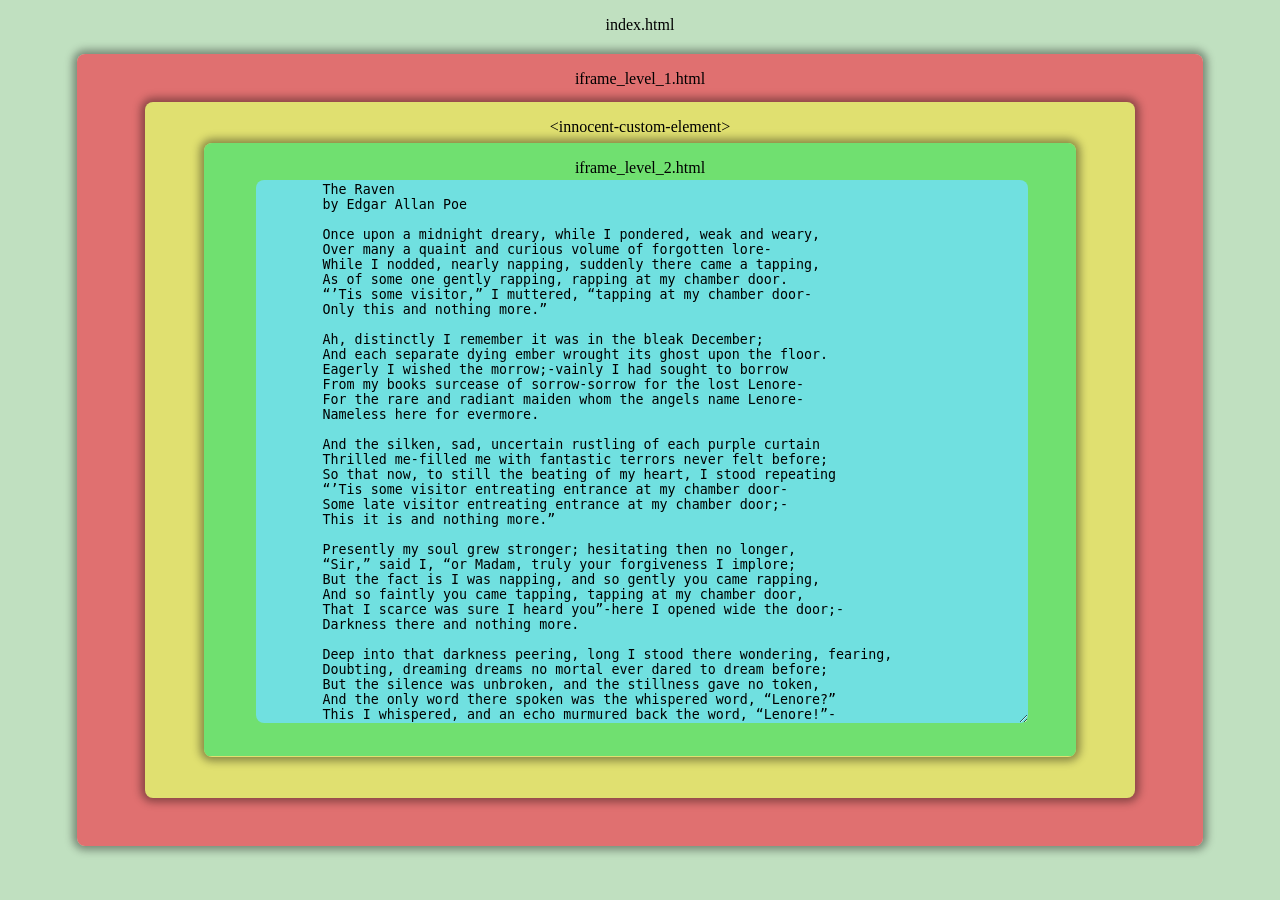
<file: tests/index.html>
<!DOCTYPE HTML>

<html lang="en" id="htmlOuterMost">

<head id="headOuterMost">
    <title>Shadow Tree and IFrame Test Page - Ottomatic</title>
    <link rel="stylesheet" href="index.css" />
    <meta charset="utf-8" />
</head>

<body id="bodyOuterMost">
    <p>index.html</p>

    <iframe id="frameLevel1" src="iframe_level_1.html"></iframe>
</body>

</html>
</file>
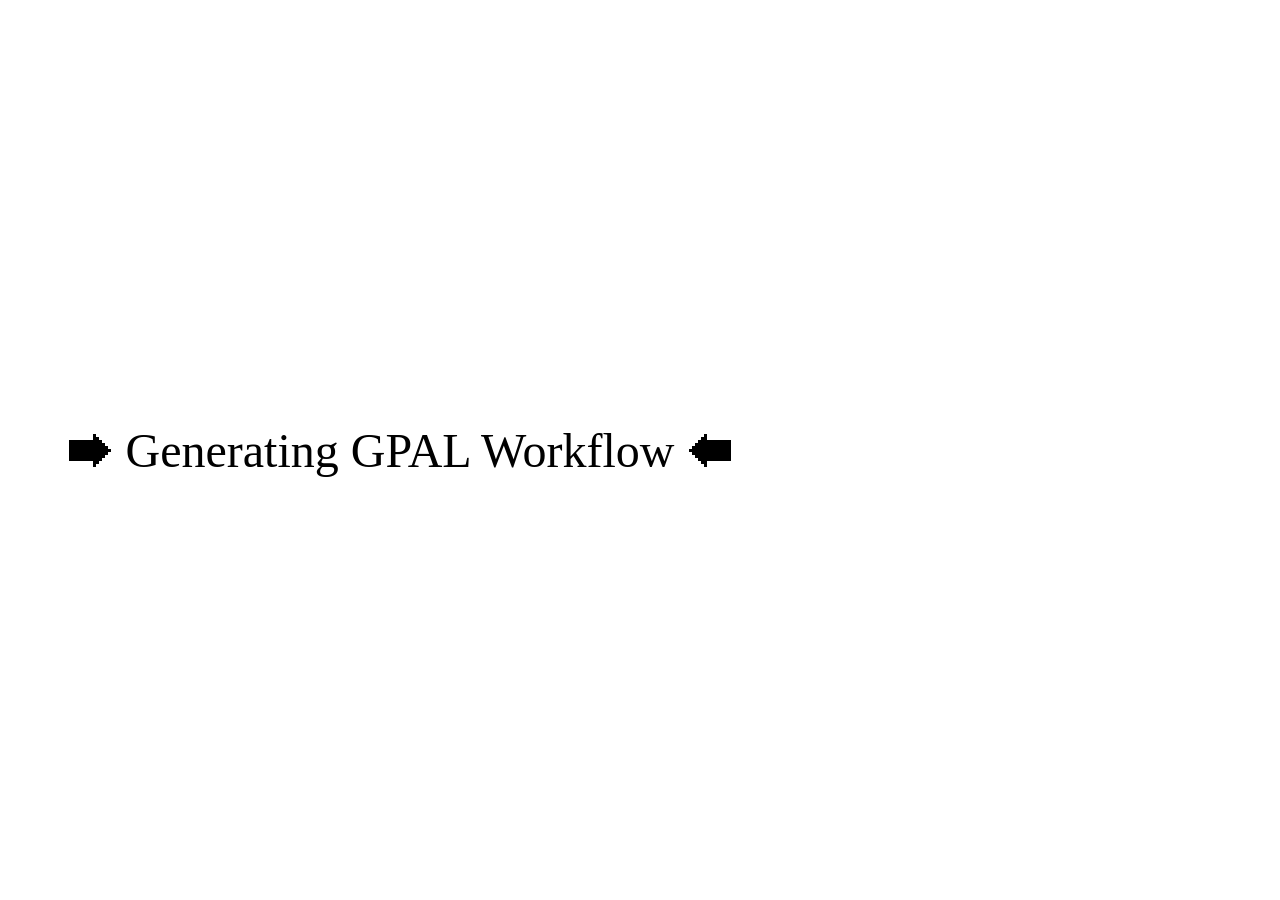
<file: source/_popup.html>
<!DOCTYPE html>

<html lang="en">

<head>
    <title>Ottomatic</title>
    <link rel="stylesheet" href="_popup.css" />
    <meta charset="utf-8" />
</head>

<body>
    <div id="renderingOutput">🡆 Generating GPAL Workflow 🡄</div>
    <div id="body" class="hidden">
        <div id="divUnderlay">
            <section id="sectionButtons">

                <section id="sectionLeftButtons">

                    <button id="buttonRecord">
                        <!-- this is the SVG coordinates -->
                        <svg viewBox="0 0 21 21">
                            <!-- this is the SVG style properties -->
                            <g fill="none" stroke="currentColor" stroke-linecap="round" stroke-linejoin="round">
                                <!-- this is the SVG element as a path -->
                                <path d="M18.5 7.5V4.494a2 2 0 0 0-1.994-2L13.5 2.485m5 11.015v3a2 2 0 0 1-2 2h-3m-6-16.015l-3.006.01a2 2 0 0 0-1.994 2V7.5m5 11h-3a2 2 0 0 1-2-2v-3" />
                            </g>
                        </svg>
                        <div id="captionRecord" class="caption"></div>
                    </button>

                    <button id="buttonSettings">
                        <svg viewBox="0 0 36 36">
                            <g fill="currentColor">
                                <path d="M18.1 11c-3.9 0-7 3.1-7 7s3.1 7 7 7s7-3.1 7-7s-3.1-7-7-7zm0 12c-2.8 0-5-2.2-5-5s2.2-5 5-5s5 2.2 5 5s-2.2 5-5 5z" />
                                <path d="M32.8 14.7l-2.8-.9l-.6-1.5l1.4-2.6c.3-.6.2-1.4-.3-1.9l-2.4-2.4c-.5-.5-1.3-.6-1.9-.3l-2.6 1.4l-1.5-.6l-.9-2.8C21 2.5 20.4 2 19.7 2h-3.4c-.7 0-1.3.5-1.4 1.2L14 6c-.6.1-1.1.3-1.6.6L9.8 5.2c-.6-.3-1.4-.2-1.9.3L5.5 7.9c-.5.5-.6 1.3-.3 1.9l1.3 2.5c-.2.5-.4 1.1-.6 1.6l-2.8.9c-.6.2-1.1.8-1.1 1.5v3.4c0 .7.5 1.3 1.2 1.5l2.8.9l.6 1.5l-1.4 2.6c-.3.6-.2 1.4.3 1.9l2.4 2.4c.5.5 1.3.6 1.9.3l2.6-1.4l1.5.6l.9 2.9c.2.6.8 1.1 1.5 1.1h3.4c.7 0 1.3-.5 1.5-1.1l.9-2.9l1.5-.6l2.6 1.4c.6.3 1.4.2 1.9-.3l2.4-2.4c.5-.5.6-1.3.3-1.9l-1.4-2.6l.6-1.5l2.9-.9c.6-.2 1.1-.8 1.1-1.5v-3.4c0-.7-.5-1.4-1.2-1.6zm-.8 4.7l-3.6 1.1l-.1.5l-.9 2.1l-.3.5l1.8 3.3l-2 2l-3.3-1.8l-.5.3c-.7.4-1.4.7-2.1.9l-.5.1l-1.1 3.6h-2.8l-1.1-3.6l-.5-.1l-2.1-.9l-.5-.3l-3.3 1.8l-2-2l1.8-3.3l-.3-.5c-.4-.7-.7-1.4-.9-2.1l-.1-.5L4 19.4v-2.8l3.4-1l.2-.5c.2-.8.5-1.5.9-2.2l.3-.5l-1.7-3.3l2-2l3.2 1.8l.5-.3c.7-.4 1.4-.7 2.2-.9l.5-.2L16.6 4h2.8l1.1 3.5l.5.2c.7.2 1.4.5 2.1.9l.5.3l3.3-1.8l2 2l-1.8 3.3l.3.5c.4.7.7 1.4.9 2.1l.1.5l3.6 1.1v2.8z" />
                            </g>
                        </svg>
                        <div id="captionSettings" class="caption"></div>
                    </button>

                    <button id="buttonCopyAll">
                        <svg viewBox="0 0 36 36">
                            <g>
                                <path d="M22.6 4h-1.05a3.89 3.89 0 0 0-7.31 0h-.84A2.41 2.41 0 0 0 11 6.4V10h14V6.4A2.41 2.41 0 0 0 22.6 4zm.4 4H13V6.25a.25.25 0 0 1 .25-.25h2.69l.12-1.11a1.24 1.24 0 0 1 .55-.89a2 2 0 0 1 3.15 1.18l.09.84h2.9a.25.25 0 0 1 .25.25z" />
                                <path d="M33.25 18.06H21.33l2.84-2.83a1 1 0 1 0-1.42-1.42l-5.25 5.25l5.25 5.25a1 1 0 0 0 .71.29a1 1 0 0 0 .71-1.7l-2.84-2.84h11.92a1 1 0 0 0 0-2z" />
                                <path d="M29 16h2V6.68A1.66 1.66 0 0 0 29.35 5h-2.27v2H29z" />
                                <path d="M29 31H7V7h2V5H6.64A1.66 1.66 0 0 0 5 6.67v24.65A1.66 1.66 0 0 0 6.65 33h22.71A1.66 1.66 0 0 0 31 31.33v-9.27h-2z" />
                            </g>
                        </svg>
                        <div id="captionCopyAll" class="caption">COPY</div>
                    </button>

                    <button id="buttonEraseAll">
                        <svg viewBox="0 0 36 36">
                            <g>
                                <path d="M35.62 12a2.82 2.82 0 0 0-.84-2l-7.29-7.35a2.9 2.9 0 0 0-4 0L2.83 23.28a2.84 2.84 0 0 0 0 4L7.53 32H3a1 1 0 0 0 0 2h25a1 1 0 0 0 0-2H16.74l18-18a2.82 2.82 0 0 0 .88-2zM13.91 32h-3.55l-6.11-6.11a.84.84 0 0 1 0-1.19l5.51-5.52l8.49 8.48zm19.46-19.46L19.66 26.25l-8.48-8.49l13.7-13.7a.86.86 0 0 1 1.19 0l7.3 7.29a.86.86 0 0 1 .25.6a.82.82 0 0 1-.25.59z" />
                            </g>
                        </svg>
                        <div id="captionEraseAll" class="caption">ERASE</div>
                    </button>

                    <button id="buttonDownload">
                        <svg viewBox="0 0 32 32">
                            <g>
                                <path d="M26 24v4H6v-4H4v4a2 2 0 0 0 2 2h20a2 2 0 0 0 2-2v-4z" fill="currentColor" />
                                <path d="M26 14l-1.41-1.41L17 20.17V2h-2v18.17l-7.59-7.58L6 14l10 10l10-10z" fill="currentColor" />
                            </g>
                        </svg>
                        <div id="captionDownload" class="caption">DOWNLOAD</div>
                    </button>

                </section>

                <section id="sectionMiddleButtons">

                    <button id="buttonSDI" style="z-index:99999">
                        <svg viewBox="0 0 1254 1254">
                                <path d="M0 0 C1.03447266 0.44843262 2.06894531 0.89686523 3.13476562 1.35888672 C17.86545812 7.80298455 32.03199733 15.04543535 46 23 C46.87269531 23.49161621 47.74539063 23.98323242 48.64453125 24.48974609 C71.17010136 37.22503601 92.80296641 51.82002347 113 68 C113.98226562 68.78246094 114.96453125 69.56492187 115.9765625 70.37109375 C118.67569608 72.55295821 121.34344836 74.76651469 124 77 C124.52094238 77.43602539 125.04188477 77.87205078 125.57861328 78.32128906 C138.25241107 88.95235582 150.27763419 100.20635371 162 111.875 C162.69391846 112.56424561 163.38783691 113.25349121 164.1027832 113.96362305 C168.04817858 117.92140286 171.80910279 121.98658983 175.45898438 126.21826172 C177.3434331 128.39708091 179.29555036 130.50896201 181.25 132.625 C186.28815391 138.21539675 190.88542589 144.10032672 195.48144531 150.05322266 C197.0275653 152.03533853 198.60014443 153.99366225 200.1796875 155.94921875 C245.95430091 213.02843951 278.14064073 282.26410902 296 353 C296.41523926 354.63630371 296.41523926 354.63630371 296.83886719 356.30566406 C306.97281415 396.78033038 311.23190061 437.79712959 311.1875 479.4375 C311.18689575 480.49136902 311.1862915 481.54523804 311.18566895 482.63104248 C311.16001661 499.16522449 310.81386092 515.54956297 309 532 C308.87109375 533.17481934 308.7421875 534.34963867 308.609375 535.56005859 C296.6947933 640.102239 252.99747281 742.63922204 180.12109375 823.66015625 C178.19213665 825.78804815 176.30963647 827.94720859 174.4375 830.125 C171.32769311 833.70819669 168.00766498 837.03504281 164.6015625 840.3359375 C162.91371276 841.92422733 162.91371276 841.92422733 162 844 C161.34 844 160.68 844 160 844 C159.73227783 844.59748047 159.46455566 845.19496094 159.1887207 845.81054688 C157.98312188 848.03108707 156.83425452 849.33680665 154.98046875 851.03125 C154.37686523 851.58852783 153.77326172 852.14580566 153.15136719 852.7199707 C152.50329102 853.30738037 151.85521484 853.89479004 151.1875 854.5 C150.18251465 855.42268677 150.18251465 855.42268677 149.15722656 856.36401367 C147.77586655 857.63200037 146.39255384 858.89786296 145.00732422 860.16162109 C143.16123176 861.85233822 141.32934498 863.55657277 139.50390625 865.26953125 C133.82400407 870.59106668 128.06456392 875.72998421 121.98828125 880.6015625 C119.75945391 882.39045137 117.55230379 884.19606241 115.35546875 886.0234375 C105.90066159 893.85768977 96.13983038 901.07904718 86 908 C85.38334473 908.42345703 84.76668945 908.84691406 84.13134766 909.28320312 C61.80289504 924.57682983 38.43993885 938.17471293 14.08740234 949.98291016 C11.82886214 951.08338717 9.58090611 952.20413339 7.33203125 953.32421875 C-47.20444967 980.20554318 -107.6561234 995.79574352 -168 1002 C-169.13759766 1002.11714355 -170.27519531 1002.23428711 -171.44726562 1002.35498047 C-203.68456077 1005.48838596 -236.78614318 1005.21584979 -269 1002 C-270.04043457 1001.90348145 -271.08086914 1001.80696289 -272.15283203 1001.70751953 C-334.89406595 995.81009532 -395.26794945 976.99711509 -452 950 C-453.28414795 949.39188477 -453.28414795 949.39188477 -454.59423828 948.77148438 C-493.97010363 930.00132348 -530.72813465 905.11293039 -564 877 C-564.64904297 876.45537109 -565.29808594 875.91074219 -565.96679688 875.34960938 C-572.29376863 870.03752243 -578.47871398 864.70656814 -584.234375 858.76953125 C-585.96369618 857.03638414 -587.75697668 855.45654075 -589.625 853.875 C-598.08166735 846.59054396 -606.10605236 838.48646808 -613.3125 829.96484375 C-615.39470655 827.5404227 -617.57502207 825.21649968 -619.75 822.875 C-624.98890737 817.12324778 -629.76312357 811.08001213 -634.50634766 804.91748047 C-636.01648342 802.97883936 -637.55653606 801.06790023 -639.10546875 799.16015625 C-646.70450855 789.72163489 -653.59745109 779.8890638 -660.3125 769.8125 C-660.72861542 769.18964111 -661.14473083 768.56678223 -661.57345581 767.92504883 C-667.6681033 758.78089367 -673.41877435 749.46522465 -679 740 C-679.53471924 739.09918701 -680.06943848 738.19837402 -680.62036133 737.27026367 C-704.59224636 696.69078141 -721.69899628 653.40400378 -734 608 C-734.28858887 606.9378125 -734.57717773 605.875625 -734.87451172 604.78125 C-756.5970514 523.39710617 -755.7320691 433.2128919 -734 352 C-733.74138184 351.00742187 -733.48276367 350.01484375 -733.21630859 348.9921875 C-723.68886445 312.5373309 -709.8711691 277.65642519 -693 244 C-692.48856445 242.97455078 -691.97712891 241.94910156 -691.45019531 240.89257812 C-677.17727879 212.41788734 -660.59440165 185.14732775 -641 160 C-640.58331055 159.46004395 -640.16662109 158.92008789 -639.73730469 158.36376953 C-630.21502348 146.02508787 -620.26224813 134.14023254 -609.625 122.74267578 C-608.44294564 121.47502193 -607.26361981 120.2048221 -606.0859375 118.93310547 C-603.99929248 116.68034208 -601.90661113 114.43332313 -599.8125 112.1875 C-599.15934814 111.48206055 -598.50619629 110.77662109 -597.83325195 110.04980469 C-593.99215835 105.94992943 -590.01018805 102.16616211 -585.7434082 98.51196289 C-583.78207726 96.81100749 -581.97404953 95.00778054 -580.1875 93.125 C-576.36765605 89.25323584 -572.26479954 85.86374347 -568.0234375 82.46484375 C-565.36379564 80.29658275 -562.78081268 78.0715141 -560.20556641 75.80566406 C-490.23301339 14.54712782 -398.35892543 -23.74931586 -270 -43 C-268.83210938 -43.11859375 -267.66421875 -43.2371875 -266.4609375 -43.359375 C-183.31799778 -51.38696918 -97.54544546 -38.35106391 0 0 Z " fill="#FDFDFD" transform="translate(845,144)"/>
                                <path d="M0 0 C1.03447266 0.44843262 2.06894531 0.89686523 3.13476562 1.35888672 C17.86545812 7.80298455 32.03199733 15.04543535 46 23 C46.87269531 23.49161621 47.74539063 23.98323242 48.64453125 24.48974609 C71.17010136 37.22503601 92.80296641 51.82002347 113 68 C113.98226562 68.78246094 114.96453125 69.56492187 115.9765625 70.37109375 C118.67569608 72.55295821 121.34344836 74.76651469 124 77 C124.52094238 77.43602539 125.04188477 77.87205078 125.57861328 78.32128906 C138.25241107 88.95235582 150.27763419 100.20635371 162 111.875 C162.69391846 112.56424561 163.38783691 113.25349121 164.1027832 113.96362305 C168.04817858 117.92140286 171.80910279 121.98658983 175.45898438 126.21826172 C177.3434331 128.39708091 179.29555036 130.50896201 181.25 132.625 C186.28815391 138.21539675 190.88542589 144.10032672 195.48144531 150.05322266 C197.0275653 152.03533853 198.60014443 153.99366225 200.1796875 155.94921875 C245.95430091 213.02843951 278.14064073 282.26410902 296 353 C296.41523926 354.63630371 296.41523926 354.63630371 296.83886719 356.30566406 C306.97281415 396.78033038 311.23190061 437.79712959 311.1875 479.4375 C311.18689575 480.49136902 311.1862915 481.54523804 311.18566895 482.63104248 C311.16001661 499.16522449 310.81386092 515.54956297 309 532 C308.87109375 533.17481934 308.7421875 534.34963867 308.609375 535.56005859 C296.6947933 640.102239 252.99747281 742.63922204 180.12109375 823.66015625 C178.19213665 825.78804815 176.30963647 827.94720859 174.4375 830.125 C171.32769311 833.70819669 168.00766498 837.03504281 164.6015625 840.3359375 C162.91371276 841.92422733 162.91371276 841.92422733 162 844 C161.34 844 160.68 844 160 844 C159.73227783 844.59748047 159.46455566 845.19496094 159.1887207 845.81054688 C157.98312188 848.03108707 156.83425452 849.33680665 154.98046875 851.03125 C154.37686523 851.58852783 153.77326172 852.14580566 153.15136719 852.7199707 C152.50329102 853.30738037 151.85521484 853.89479004 151.1875 854.5 C150.18251465 855.42268677 150.18251465 855.42268677 149.15722656 856.36401367 C147.77586655 857.63200037 146.39255384 858.89786296 145.00732422 860.16162109 C143.16123176 861.85233822 141.32934498 863.55657277 139.50390625 865.26953125 C133.82400407 870.59106668 128.06456392 875.72998421 121.98828125 880.6015625 C119.75945391 882.39045137 117.55230379 884.19606241 115.35546875 886.0234375 C105.90066159 893.85768977 96.13983038 901.07904718 86 908 C85.38334473 908.42345703 84.76668945 908.84691406 84.13134766 909.28320312 C61.80289504 924.57682983 38.43993885 938.17471293 14.08740234 949.98291016 C11.82886214 951.08338717 9.58090611 952.20413339 7.33203125 953.32421875 C-47.20444967 980.20554318 -107.6561234 995.79574352 -168 1002 C-169.13759766 1002.11714355 -170.27519531 1002.23428711 -171.44726562 1002.35498047 C-203.68456077 1005.48838596 -236.78614318 1005.21584979 -269 1002 C-270.04043457 1001.90348145 -271.08086914 1001.80696289 -272.15283203 1001.70751953 C-334.89406595 995.81009532 -395.26794945 976.99711509 -452 950 C-453.28414795 949.39188477 -453.28414795 949.39188477 -454.59423828 948.77148438 C-493.97010363 930.00132348 -530.72813465 905.11293039 -564 877 C-564.64904297 876.45537109 -565.29808594 875.91074219 -565.96679688 875.34960938 C-572.29376863 870.03752243 -578.47871398 864.70656814 -584.234375 858.76953125 C-585.96369618 857.03638414 -587.75697668 855.45654075 -589.625 853.875 C-598.08166735 846.59054396 -606.10605236 838.48646808 -613.3125 829.96484375 C-615.39470655 827.5404227 -617.57502207 825.21649968 -619.75 822.875 C-624.98890737 817.12324778 -629.76312357 811.08001213 -634.50634766 804.91748047 C-636.01648342 802.97883936 -637.55653606 801.06790023 -639.10546875 799.16015625 C-646.70450855 789.72163489 -653.59745109 779.8890638 -660.3125 769.8125 C-660.72861542 769.18964111 -661.14473083 768.56678223 -661.57345581 767.92504883 C-667.6681033 758.78089367 -673.41877435 749.46522465 -679 740 C-679.53471924 739.09918701 -680.06943848 738.19837402 -680.62036133 737.27026367 C-704.59224636 696.69078141 -721.69899628 653.40400378 -734 608 C-734.28858887 606.9378125 -734.57717773 605.875625 -734.87451172 604.78125 C-756.5970514 523.39710617 -755.7320691 433.2128919 -734 352 C-733.74138184 351.00742187 -733.48276367 350.01484375 -733.21630859 348.9921875 C-723.68886445 312.5373309 -709.8711691 277.65642519 -693 244 C-692.48856445 242.97455078 -691.97712891 241.94910156 -691.45019531 240.89257812 C-677.17727879 212.41788734 -660.59440165 185.14732775 -641 160 C-640.58331055 159.46004395 -640.16662109 158.92008789 -639.73730469 158.36376953 C-630.21502348 146.02508787 -620.26224813 134.14023254 -609.625 122.74267578 C-608.44294564 121.47502193 -607.26361981 120.2048221 -606.0859375 118.93310547 C-603.99929248 116.68034208 -601.90661113 114.43332313 -599.8125 112.1875 C-599.15934814 111.48206055 -598.50619629 110.77662109 -597.83325195 110.04980469 C-593.99215835 105.94992943 -590.01018805 102.16616211 -585.7434082 98.51196289 C-583.78207726 96.81100749 -581.97404953 95.00778054 -580.1875 93.125 C-576.36765605 89.25323584 -572.26479954 85.86374347 -568.0234375 82.46484375 C-565.36379564 80.29658275 -562.78081268 78.0715141 -560.20556641 75.80566406 C-490.23301339 14.54712782 -398.35892543 -23.74931586 -270 -43 C-268.83210938 -43.11859375 -267.66421875 -43.2371875 -266.4609375 -43.359375 C-183.31799778 -51.38696918 -97.54544546 -38.35106391 0 0 Z M-276.3125 21.4375 C-277.37533203 21.55931641 -278.43816406 21.68113281 -279.53320312 21.80664062 C-290.34638656 23.07839224 -300.99719486 24.89304636 -311.625 27.25 C-312.59719482 27.46470947 -313.56938965 27.67941895 -314.57104492 27.90063477 C-316.64232963 28.35984166 -318.71320476 28.82089948 -320.78369141 29.28369141 C-322.9542298 29.76709505 -325.12581277 30.24582884 -327.29833984 30.72021484 C-340.51900225 33.60721923 -353.37668999 36.81690848 -366.12890625 41.35351562 C-368.83006596 42.28679732 -371.56874677 43.07707177 -374.3125 43.875 C-434.97640905 62.48864663 -490.39856326 97.43831629 -537 140 C-537.95648437 140.86367188 -538.91296875 141.72734375 -539.8984375 142.6171875 C-548.73202219 150.61566439 -557.40297528 158.78075431 -565.140625 167.86328125 C-566.99513103 169.99440478 -568.91265564 172.0577515 -570.84399414 174.11914062 C-576.86162772 180.56414217 -582.34462078 187.32387434 -587.703125 194.32226562 C-588.87608363 195.83969253 -590.07710995 197.33532123 -591.28125 198.828125 C-606.40225262 217.78116253 -619.26932745 238.83036137 -631 260 C-631.51755859 260.93199219 -632.03511719 261.86398437 -632.56835938 262.82421875 C-646.501158 288.14694781 -658.02235805 315.19315749 -666 343 C-666.36480469 344.24652344 -666.72960937 345.49304688 -667.10546875 346.77734375 C-686.49361121 414.05762749 -692.21154485 481.67776299 -681 551 C-680.85336914 551.9379541 -680.70673828 552.8759082 -680.55566406 553.84228516 C-667.75677534 634.87728151 -631.35660375 712.18550457 -579 775 C-578.51934082 775.57975586 -578.03868164 776.15951172 -577.54345703 776.75683594 C-567.67202596 788.64889477 -557.22071162 799.86459466 -546.3125 810.8125 C-545.42127441 811.70839844 -544.53004883 812.60429688 -543.61181641 813.52734375 C-538.56770089 818.559255 -533.42049591 823.37789994 -528 828 C-526.91683288 828.94922625 -525.83475187 829.89969369 -524.75390625 830.8515625 C-495.12492336 856.69684731 -461.67212483 878.8815779 -426.23339844 895.92236328 C-423.68309029 897.15291205 -421.14273581 898.40304441 -418.6015625 899.65234375 C-380.49297517 918.27984443 -339.8204801 930.91598478 -298 938 C-297.01918457 938.17128418 -296.03836914 938.34256836 -295.02783203 938.51904297 C-248.60891469 946.55238732 -200.60866536 946.44410274 -154 940 C-152.2368042 939.7688147 -152.2368042 939.7688147 -150.43798828 939.53295898 C-141.42585796 938.31549956 -132.52671554 936.65167044 -123.625 934.8125 C-122.88300354 934.65938354 -122.14100708 934.50626709 -121.37652588 934.34851074 C-108.02509779 931.57275052 -94.97193629 928.23186723 -82 924 C-80.77603516 923.60296875 -79.55207031 923.2059375 -78.29101562 922.796875 C-59.79704412 916.76354831 -41.75658129 909.97901064 -24 902 C-23.14164551 901.61634277 -22.28329102 901.23268555 -21.39892578 900.83740234 C-1.37042746 891.81602231 17.62875241 881.0162457 36 869 C36.57927246 868.62391602 37.15854492 868.24783203 37.75537109 867.86035156 C53.61565173 857.55141114 68.7384079 846.27918115 83.125 834 C83.89457031 833.34378662 83.89457031 833.34378662 84.6796875 832.67431641 C94.40792308 824.27949926 103.71003978 815.45792584 112.7746582 806.35571289 C114.32584727 804.79910611 115.88239392 803.24799829 117.43945312 801.69726562 C122.83697505 796.30365127 128.0604174 790.82030206 133 785 C133.96059708 783.90480717 134.92278629 782.81100835 135.88671875 781.71875 C143.38264098 773.13688345 150.29413223 764.20899038 157 755 C157.44085937 754.39655762 157.88171875 753.79311523 158.3359375 753.17138672 C161.2694316 749.14561054 164.15089993 745.08587378 167 741 C167.58249512 740.16927979 167.58249512 740.16927979 168.17675781 739.32177734 C191.31210097 706.13804117 207.97390438 669.76563681 222 632 C222.38575195 630.96391602 222.77150391 629.92783203 223.16894531 628.86035156 C233.24558292 601.38453359 239.86065406 571.93387703 244 543 C244.09603516 542.33321228 244.19207031 541.66642456 244.29101562 540.97943115 C250.12453249 500.00302624 250.37371733 457.403262 244.3125 416.4375 C244.18028046 415.52856995 244.04806091 414.61963989 243.91183472 413.6831665 C240.4392505 389.92939233 235.18209733 366.91721194 228 344 C227.69868164 343.03030273 227.39736328 342.06060547 227.08691406 341.06152344 C212.6144467 294.88746092 190.92302389 249.89851581 162 211 C160.83017578 209.41251953 160.83017578 209.41251953 159.63671875 207.79296875 C151.86042893 197.39860941 144.08101437 187.02078327 135.265625 177.4765625 C133.37804244 175.4132395 131.53383067 173.324892 129.69921875 171.21484375 C96.03158933 132.65026796 55.23782199 100.29182677 10.10742188 76.13378906 C8.05665581 75.03048072 6.01978399 73.90477404 3.984375 72.7734375 C-23.77378858 57.49767611 -53.99744771 46.14876428 -84.4375 37.5 C-85.14759216 37.29817108 -85.85768433 37.09634216 -86.58929443 36.88839722 C-101.36898507 32.71904429 -116.25915141 29.16237697 -131.375 26.4375 C-133.11052124 26.12171997 -133.11052124 26.12171997 -134.88110352 25.79956055 C-161.14355388 21.05982829 -186.39176383 18.67205226 -213.12322998 18.80438232 C-215.87897353 18.8152192 -218.63466834 18.81480188 -221.3904295 18.81438541 C-239.82819648 18.81499354 -257.99007706 19.23066092 -276.3125 21.4375 Z " fill="#04BEF4" transform="translate(845,144)"/>
                                <path d="M0 0 C1.84360611 -0.00639748 1.84360611 -0.00639748 3.72445679 -0.01292419 C5.09959415 -0.0125746 6.47473148 -0.01211302 7.84986877 -0.0115509 C9.28877348 -0.01454123 10.72767737 -0.01794346 12.1665802 -0.02172852 C16.0911624 -0.03059813 20.01572281 -0.03290822 23.94031405 -0.0335443 C26.39799714 -0.03425458 28.85567469 -0.03638875 31.3133564 -0.03904152 C39.90577165 -0.0483135 48.49817135 -0.05237519 57.09059143 -0.05158997 C65.06495739 -0.0509927 73.03925493 -0.0614702 81.01360363 -0.07733363 C87.87754583 -0.09049481 94.74146596 -0.09577011 101.60542065 -0.09513456 C105.69613323 -0.09488153 109.78678539 -0.09762154 113.87748528 -0.10831261 C166.5993101 -0.2364884 216.04536958 10.08158163 254.9677887 47.80851746 C256.1309948 48.92839733 257.31901637 50.02241545 258.51222229 51.11027527 C269.92098418 61.78981733 278.16950474 75.39408634 285.34425354 89.13371277 C285.66764709 89.73957214 285.99104065 90.34543152 286.32423401 90.96965027 C306.51658627 128.85228144 309.23427045 174.41083259 302.34425354 216.13371277 C302.14267639 217.44976501 302.14267639 217.44976501 301.93702698 218.79240417 C295.10875386 260.4148558 270.53626267 300.5046203 236.55079651 325.45011902 C204.6069272 348.22467868 168.36698441 358.32390854 129.34181213 358.2631073 C127.86399798 358.26446524 126.38618416 358.26624736 124.90837097 358.26841736 C120.9297347 358.27294103 116.95112461 358.27122423 112.97248793 358.26803827 C108.80096845 358.26549309 104.62945109 358.26785776 100.45793152 358.26942444 C93.46609598 358.27123783 86.47427106 358.26885954 79.48243713 358.26408386 C71.39166464 358.25862152 63.30091726 358.26042146 55.21014535 358.26591027 C48.25539858 358.27043973 41.30065939 358.27109341 34.34591162 358.2684716 C30.19498826 358.26691064 26.04407675 358.26671057 21.89315414 358.27000809 C18.0008742 358.27288508 14.10862695 358.27091435 10.21635056 358.26511383 C8.78481094 358.26378622 7.35326859 358.26418037 5.92173004 358.2663765 C3.97617691 358.26908737 2.0306178 358.26509374 0.08506775 358.26069641 C-1.55134643 358.26013087 -1.55134643 358.26013087 -3.22081947 358.25955391 C-5.65574646 358.13371277 -5.65574646 358.13371277 -6.65574646 357.13371277 C-6.75428869 355.24246751 -6.78130305 353.34748506 -6.7815876 351.45367432 C-6.78419535 350.21221114 -6.7868031 348.97074797 -6.78948987 347.6916647 C-6.78732734 346.29612654 -6.78507066 344.90058853 -6.7827301 343.50505066 C-6.78388094 342.03647097 -6.78546822 340.56789157 -6.78745735 339.09931278 C-6.79165575 335.04453473 -6.78955769 330.98978002 -6.78647113 326.93500185 C-6.78421931 322.56958636 -6.78769554 318.20417505 -6.79045105 313.83876038 C-6.7949101 305.2793172 -6.79393169 296.71988277 -6.79103841 288.16043925 C-6.7887849 281.20728531 -6.78847162 274.25413382 -6.78956223 267.30097961 C-6.78971546 266.31337523 -6.78986869 265.32577084 -6.79002657 264.30823904 C-6.79034628 262.30227431 -6.79067049 260.29630957 -6.79099916 258.29034483 C-6.79385434 239.45684972 -6.79056633 220.62335946 -6.78519879 201.78986514 C-6.78073072 185.61118431 -6.78150664 169.43251065 -6.78611755 153.25382996 C-6.79146264 134.49017309 -6.79357965 115.72652049 -6.79050529 96.96286297 C-6.79018672 94.96405729 -6.78987235 92.96525161 -6.78956223 90.96644592 C-6.78940795 89.98285837 -6.78925367 88.99927081 -6.78909472 87.98587757 C-6.78822937 81.03679271 -6.78969284 74.08771054 -6.79204178 67.1386261 C-6.79483925 58.67616571 -6.79410265 50.2137146 -6.78876103 41.75125527 C-6.7861233 37.42920054 -6.78512017 33.1071613 -6.78841019 28.78510666 C-6.79137168 24.83504725 -6.78978282 20.88501785 -6.78443263 16.9349612 C-6.78330781 15.49958605 -6.78390105 14.06420841 -6.78630842 12.62883484 C-6.7893121 10.69047532 -6.7856592 8.75210879 -6.7815876 6.81375122 C-6.78142525 5.73322951 -6.7812629 4.65270781 -6.78109562 3.53944302 C-6.54320073 -1.02629102 -3.99328831 0.00622827 0 0 Z " fill="#06101B" transform="translate(583.6557464599609,452.8662872314453)"/>
                                <path d="M0 0 C0.81726563 0.67546875 1.63453125 1.3509375 2.4765625 2.046875 C15.40743342 13.06350823 23.5002335 27.28609901 27.9375 43.5625 C28.14914795 44.2855835 28.3607959 45.00866699 28.57885742 45.75366211 C30.93516775 55.25614304 30.18048717 65.28305869 30 75 C20.49925675 75.02312484 10.99852312 75.0409158 1.49775791 75.05181217 C-2.91337004 75.05704069 -7.3244788 75.06413777 -11.7355957 75.07543945 C-15.98901115 75.08626944 -20.24240809 75.09227707 -24.49583626 75.09487724 C-26.12221633 75.09673129 -27.74859534 75.10035152 -29.37496758 75.10573006 C-31.64510193 75.11294198 -33.91515885 75.11399088 -36.18530273 75.11352539 C-38.12722755 75.11685631 -38.12722755 75.11685631 -40.10838318 75.12025452 C-43 75 -43 75 -44 74 C-44.24750772 72.18991339 -44.47256425 70.37674261 -44.6875 68.5625 C-45.97076467 60.57774208 -49.42191166 53.071018 -56.125 48.1484375 C-78.84970213 34.22955745 -111.08632747 33.28669072 -136.79443359 39.16381836 C-147.25878277 41.8933981 -156.2579813 46.32198601 -163 55 C-167.89970636 63.81947145 -169.78515667 75.7845464 -167.34765625 85.63671875 C-164.1124828 94.70353532 -159.09621493 100.17988105 -150.625 104.6875 C-134.02129961 112.22452693 -116.18101807 115.09813334 -98.375 118.4375 C-4.12653568 136.13037528 -4.12653568 136.13037528 23 175 C37.68723025 197.30738319 41.68428587 225.95135975 36.6875 252.125 C36.14150631 254.4206553 35.58068368 256.71287324 35 259 C34.82984375 259.90105469 34.6596875 260.80210937 34.484375 261.73046875 C29.85924212 283.56770329 11.60339201 303.64699787 -6.5 315.5625 C-37.57705188 335.14731432 -72.21787929 339.01878241 -108.1875 339.125 C-108.91288971 339.12786011 -109.63827942 339.13072021 -110.38565063 339.13366699 C-153.13783826 339.25213596 -199.27690901 330.86936816 -231 300 C-241.15029165 289.61247282 -248.38369063 274.98572684 -252 261 C-252.33451172 259.73929688 -252.33451172 259.73929688 -252.67578125 258.453125 C-254.67894047 249.45934892 -254 241.58767228 -254 232 C-228.92 232 -203.84 232 -178 232 C-177.01 237.445 -177.01 237.445 -176 243 C-172.44136339 253.80771119 -167.83423451 261.07572815 -157.625 266.375 C-149.37064908 270.41117419 -141.03483419 271.82827981 -132 273 C-131.27192139 273.17128418 -130.54384277 273.34256836 -129.79370117 273.51904297 C-126.08058215 274.15828482 -122.41199413 274.16250263 -118.65625 274.16796875 C-117.85070679 274.17129715 -117.04516357 274.17462555 -116.21520996 274.17805481 C-114.51066658 274.18310703 -112.80611336 274.18546366 -111.1015625 274.18530273 C-108.53628443 274.18746935 -105.97145095 274.20558776 -103.40625 274.22460938 C-83.33125838 274.29542558 -62.54818333 271.94980215 -46.9140625 258.16015625 C-39.09635669 250.09505468 -37.31751933 240.58290331 -37.39086914 229.71020508 C-37.78479749 220.69161901 -41.08296934 213.46696101 -47.5625 207.125 C-65.14448359 193.45012387 -90.74471278 190.11110161 -111.875 185.9375 C-155.22071282 177.29104573 -155.22071282 177.29104573 -171.6875 171.6875 C-172.55068848 171.39464111 -173.41387695 171.10178223 -174.30322266 170.80004883 C-188.73453903 165.76966633 -201.69937207 159.06984383 -214 150 C-214.55059082 149.59523438 -215.10118164 149.19046875 -215.66845703 148.7734375 C-232.10396117 136.46294211 -243.21934821 118.08955578 -246.53051758 97.73950195 C-250.11616337 69.17926451 -245.80715849 41.22529206 -228 18 C-225.11982794 14.54279865 -222.1092235 11.25132695 -219 8 C-218.44957031 7.38640625 -217.89914062 6.7728125 -217.33203125 6.140625 C-170.5552722 -44.21657733 -50.19110539 -44.22970973 0 0 Z " fill="#06111B" transform="translate(495,477)"/>
                                <path d="M0 0 C102.69775475 0 102.69775475 0 135.36328125 31.26171875 C156.58995102 53.44157231 163.51567102 83.88932488 163.21875 113.66015625 C162.50336804 143.17413326 151.80383456 172.75104681 130.47558594 193.61376953 C94.35936088 227.54294324 48.44206791 222 0 222 C0 148.74 0 75.48 0 0 Z " fill="#FCFCFC" transform="translate(651,522)"/>
                                <path d="M0 0 C23.43 0 46.86 0 71 0 C72.55759223 1.55759223 72.12539852 3.04465761 72.12584114 5.21200562 C72.12844889 6.12602961 72.13105664 7.0400536 72.13374341 7.98177528 C72.13151268 8.99760878 72.12928196 10.01344227 72.12698364 11.06005859 C72.12932363 12.66511796 72.12932363 12.66511796 72.13171089 14.30260277 C72.13572594 17.91789468 72.13252929 21.53314521 72.12939453 25.1484375 C72.13074835 27.7282107 72.13252817 30.30798371 72.13470459 32.88775635 C72.13916291 39.18523453 72.13818555 45.48270084 72.13529195 51.7801795 C72.13303816 56.8959955 72.13272529 62.01180816 72.13381577 67.12762451 C72.133969 67.85434494 72.13412223 68.58106538 72.13428011 69.32980764 C72.13459982 70.80589438 72.13492403 72.28198111 72.1352527 73.75806785 C72.13810767 87.61566204 72.1348202 101.47324963 72.12945233 115.33084273 C72.12498428 127.23423701 72.12576021 139.13762153 72.13037109 151.04101562 C72.13571655 164.84732791 72.13783298 178.65363441 72.13475883 192.45994759 C72.13444026 193.93075689 72.13412589 195.40156619 72.13381577 196.87237549 C72.13358435 197.95801727 72.13358435 197.95801727 72.13334826 199.06559122 C72.13248302 204.17823003 72.13394614 209.29086518 72.13629532 214.40350342 C72.13938462 221.27834499 72.13720101 228.15316777 72.13140106 235.02800751 C72.13007269 237.55930297 72.13046888 240.09059998 72.13266373 242.62189484 C72.1353722 246.06126512 72.13199783 249.50057504 72.12698364 252.93994141 C72.13032973 254.46369164 72.13032973 254.46369164 72.13374341 256.01822472 C72.12983178 257.3892607 72.12983178 257.3892607 72.12584114 258.78799438 C72.12567879 259.5829664 72.12551644 260.37793842 72.12534916 261.1970005 C72 263 72 263 71 264 C47.57 264 24.14 264 0 264 C0 176.88 0 89.76 0 0 Z " fill="#06101A" transform="translate(928,548)"/>
                                <path d="M0 0 C7.48916439 4.74976503 13.78609623 10.6252929 17.6484375 18.6796875 C17.96554687 19.33066406 18.28265625 19.98164063 18.609375 20.65234375 C22.07995687 29.16959742 22.17182087 39.67704998 18.8984375 48.2421875 C17.14651761 51.96810164 15.11014767 55.37176445 12.6484375 58.6796875 C12.0915625 59.5046875 11.5346875 60.3296875 10.9609375 61.1796875 C4.19096742 68.49857407 -5.03586212 73.26183747 -14.953125 73.91796875 C-26.81862879 74.24613536 -35.97780107 72.43323685 -45.34765625 64.60546875 C-53.1395455 57.11735686 -57.40454612 48.80193076 -57.64355469 38.02807617 C-57.76220092 23.356904 -57.76220092 23.356904 -53.3515625 16.6796875 C-52.7740625 15.6690625 -52.1965625 14.6584375 -51.6015625 13.6171875 C-39.1976471 -2.57681316 -19.05274494 -9.44631892 0 0 Z " fill="#07111B" transform="translate(983.3515625,438.3203125)"/>
                                <path d="M0 0 C0.33 0 0.66 0 1 0 C1 16.5 1 33 1 50 C23.77 50.33 46.54 50.66 70 51 C70 51.33 70 51.66 70 52 C46.57 52 23.14 52 -1 52 C-1.020625 43.605625 -1.04125 35.21125 -1.0625 26.5625 C-1.071604 23.90904541 -1.08070801 21.25559082 -1.09008789 18.52172852 C-1.09300686 16.43245494 -1.09555546 14.34318081 -1.09765625 12.25390625 C-1.10277222 11.15784058 -1.10788818 10.0617749 -1.11315918 8.93249512 C-1.11328003 7.89717651 -1.11340088 6.86185791 -1.11352539 5.79516602 C-1.115746 4.89137711 -1.11796661 3.9875882 -1.12025452 3.05641174 C-1 1 -1 1 0 0 Z " fill="#191E27" transform="translate(929,760)"/>
                                <path d="M0 0 C0.66 0 1.32 0 2 0 C0.30988226 4.06622445 -2.52170418 7.15245547 -5.375 10.4375 C-6.34177084 11.56066024 -7.30792634 12.68435046 -8.2734375 13.80859375 C-8.7372583 14.34661621 -9.2010791 14.88463867 -9.67895508 15.43896484 C-10.8917018 16.8720276 -12.05963538 18.34270142 -13.22265625 19.81640625 C-15 22 -15 22 -17.0625 23.5 C-19.44228168 25.34241162 -20.58014491 27.37326809 -22 30 C-22.99 29.67 -23.98 29.34 -25 29 C-24.28457031 28.2471875 -23.56914063 27.494375 -22.83203125 26.71875 C-16.27103889 19.74505365 -10.08667632 12.5792271 -4.19067383 5.03125 C-3.67142334 4.37511719 -3.15217285 3.71898437 -2.6171875 3.04296875 C-2.15940918 2.45539795 -1.70163086 1.86782715 -1.22998047 1.26245117 C-0.82408691 0.84584229 -0.41819336 0.4292334 0 0 Z " fill="#15BDF3" transform="translate(992,911)"/>
                                <path d="M0 0 C1.0625 1.8125 1.0625 1.8125 2 4 C1.67 4.99 1.34 5.98 1 7 C0.34 7 -0.32 7 -1 7 C-1.12375 8.093125 -1.2475 9.18625 -1.375 10.3125 C-2 14 -2 14 -4 17 C-4 18.32 -4 19.64 -4 21 C-4.61344757 22.68698082 -5.27095914 24.35965807 -6 26 C-6.66 26 -7.32 26 -8 26 C-8.33 27.32 -8.66 28.64 -9 30 C-10 28 -10 28 -9.19555664 25.20263672 C-8.55928345 23.45877686 -8.55928345 23.45877686 -7.91015625 21.6796875 C-7.57509315 20.75169846 -7.57509315 20.75169846 -7.23326111 19.80496216 C-6.51675354 17.82565276 -5.78977731 15.85037439 -5.0625 13.875 C-4.5754786 12.53540809 -4.0891416 11.19556715 -3.60351562 9.85546875 C-2.41027777 6.56738362 -1.20762069 3.28283396 0 0 Z " fill="#59D0F7" transform="translate(130,437)"/>
                                <path d="M0 0 C-2.83751685 1.8916779 -4.38119428 2.45933303 -7.625 3.125 C-8.42164063 3.29257812 -9.21828125 3.46015625 -10.0390625 3.6328125 C-13.94313316 4.36385362 -18.03618964 4 -22 4 C-22 3.67 -22 3.34 -22 3 C-19.2735685 2.2996047 -16.54476473 1.6144225 -13.8125 0.9375 C-13.04357422 0.73833984 -12.27464844 0.53917969 -11.48242188 0.33398438 C-7.33100328 -0.68159871 -4.19722993 -1.3373939 0 0 Z " fill="#161F2A" transform="translate(748,739)"/>
                                <path d="M0 0 C-4.53701494 1.45184478 -8.18061476 2.23509196 -13 2 C-13.33 2.66 -13.66 3.32 -14 4 C-17.9167686 5.23098442 -21.02389268 4.83220851 -25 4 C-25 3.67 -25 3.34 -25 3 C-21.58604938 2.29852167 -18.16853031 1.61627764 -14.75 0.9375 C-13.78191406 0.73833984 -12.81382812 0.53917969 -11.81640625 0.33398438 C-10.88183594 0.15029297 -9.94726562 -0.03339844 -8.984375 -0.22265625 C-8.12553711 -0.39547119 -7.26669922 -0.56828613 -6.38183594 -0.74633789 C-3.94790649 -1.00554788 -2.31101537 -0.75084609 0 0 Z " fill="#6DD9F8" transform="translate(534,108)"/>
                                <path d="M0 0 C-3.04246672 2.67177537 -4.78381724 3.340709 -8.8125 3.125 C-13.01043774 2.98978092 -16.8380776 3.3834189 -21 4 C-23.67360451 4.08044474 -26.32426172 4.04694278 -29 4 C-29 3.67 -29 3.34 -29 3 C-25.66805501 2.49045093 -22.33426366 1.99412986 -19 1.5 C-18.06542969 1.35691406 -17.13085938 1.21382813 -16.16796875 1.06640625 C-10.71059609 0.2649739 -5.51529539 -0.15609327 0 0 Z " fill="#7BDBF7" transform="translate(564,103)"/>
                                <path d="M0 0 C0.33 0.66 0.66 1.32 1 2 C-1.14712285 6.96522159 -4.6252119 9.11098899 -9 12 C-9.66 11.67 -10.32 11.34 -11 11 C-7.37 7.37 -3.74 3.74 0 0 Z " fill="#24C2F4" transform="translate(966,941)"/>
                                <path d="M0 0 C2.0625 0.4375 2.0625 0.4375 4 1 C3.67 1.66 3.34 2.32 3 3 C-3.6 3 -10.2 3 -17 3 C-17 2.67 -17 2.34 -17 2 C-15.85660156 1.93941406 -14.71320313 1.87882813 -13.53515625 1.81640625 C-12.04425695 1.73201572 -10.55337225 1.64736698 -9.0625 1.5625 C-8.30775391 1.52318359 -7.55300781 1.48386719 -6.77539062 1.44335938 C-3.08055813 1.55961976 -3.08055813 1.55961976 0 0 Z " fill="#ECEDEE" transform="translate(404,815)"/>
                                <path d="M0 0 C0 3.7185142 -0.85912168 4.31804606 -3.3125 7 C-3.92738281 7.680625 -4.54226562 8.36125 -5.17578125 9.0625 C-6.75544728 10.74026092 -8.35810926 12.38336911 -10 14 C-10.66 13.67 -11.32 13.34 -12 13 C-11.55269531 12.56429688 -11.10539063 12.12859375 -10.64453125 11.6796875 C-6.85478464 7.94650427 -3.33540417 4.143987 0 0 Z " fill="#46CCF7" transform="translate(248,253)"/>
                                <path d="M0 0 C1.56393356 3.97376829 0.36145292 6.81377903 -0.9375 10.75 C-1.31777344 11.92046875 -1.69804688 13.0909375 -2.08984375 14.296875 C-2.39019531 15.18890625 -2.69054688 16.0809375 -3 17 C-4.23314794 13.38801348 -3.81852045 10.53960642 -3.1875 6.8125 C-3.01605469 5.74644531 -2.84460937 4.68039062 -2.66796875 3.58203125 C-2.44753906 2.72996094 -2.22710938 1.87789062 -2 1 C-1.34 0.67 -0.68 0.34 0 0 Z " fill="#65DAFA" transform="translate(1135,764)"/>
                                <path d="M0 0 C2.475 0.495 2.475 0.495 5 1 C4.34 2.32 3.68 3.64 3 5 C2.67 5 2.34 5 2 5 C1.67 8.96 1.34 12.92 1 17 C0.67 17 0.34 17 0 17 C0 11.39 0 5.78 0 0 Z " fill="#242A30" transform="translate(241,710)"/>
                                <path d="M0 0 C0.99 0 1.98 0 3 0 C2.5359375 1.1446875 2.5359375 1.1446875 2.0625 2.3125 C1.32106407 4.18789677 0.63771783 6.08684652 0 8 C-0.66 8 -1.32 8 -2 8 C-2.33 9.32 -2.66 10.64 -3 12 C-4 10 -4 10 -3.22265625 7.6171875 C-2.83980469 6.71226562 -2.45695312 5.80734375 -2.0625 4.875 C-1.68222656 3.96492188 -1.30195312 3.05484375 -0.91015625 2.1171875 C-0.60980469 1.41851562 -0.30945313 0.71984375 0 0 Z " fill="#42C9F5" transform="translate(124,455)"/>
                                <path d="M0 0 C0.90105469 0.02707031 1.80210937 0.05414062 2.73046875 0.08203125 C3.76107422 0.13423828 3.76107422 0.13423828 4.8125 0.1875 C5.1425 0.8475 5.4725 1.5075 5.8125 2.1875 C1.04942563 3.14011487 -3.3541528 3.27083357 -8.1875 3.1875 C-5.67753317 0.01043235 -3.96125134 -0.15433447 0 0 Z " fill="#101720" transform="translate(411.1875,750.8125)"/>
                                <path d="M0 0 C0.66 1.32 1.32 2.64 2 4 C1.01 5.485 1.01 5.485 0 7 C-0.66 7 -1.32 7 -2 7 C-2.12375 7.639375 -2.2475 8.27875 -2.375 8.9375 C-2.58125 9.618125 -2.7875 10.29875 -3 11 C-3.99 11.495 -3.99 11.495 -5 12 C-3.68938409 7.76570244 -2.05643741 3.92592596 0 0 Z " fill="#C6C8CB" transform="translate(525,748)"/>
                                <path d="M0 0 C0.66 0.33 1.32 0.66 2 1 C0.8553125 2.0828125 0.8553125 2.0828125 -0.3125 3.1875 C-2.71133591 5.69790967 -4.35410221 7.96808302 -6 11 C-6.99 10.67 -7.98 10.34 -9 10 C-6.03 6.7 -3.06 3.4 0 0 Z " fill="#23BFF2" transform="translate(976,930)"/>
                                <path d="M0 0 C0.33 0 0.66 0 1 0 C1.2763585 2.24691477 1.52018861 4.49784842 1.75 6.75 C1.88921875 8.00296875 2.0284375 9.2559375 2.171875 10.546875 C2 14 2 14 -2 18 C-1.34 12.06 -0.68 6.12 0 0 Z " fill="#3E4349" transform="translate(458,705)"/>
                                <path d="M0 0 C1.90389849 2.85584773 2.69462177 4.9311762 3.625 8.1875 C4.01558594 9.53908203 4.01558594 9.53908203 4.4140625 10.91796875 C4.60742188 11.60503906 4.80078125 12.29210937 5 13 C2.5 11.5625 2.5 11.5625 0 9 C-0.4451258 5.95743422 -0.29359745 3.0534135 0 0 Z " fill="#59D7F8" transform="translate(1122,440)"/>
                                <path d="M0 0 C1.60080151 4.00200378 0.29279692 7.04556236 -1 11 C-1.99 11 -2.98 11 -4 11 C-2.7874262 7.27566618 -1.49140021 3.62197194 0 0 Z " fill="#252C35" transform="translate(804,680)"/>
                                <path d="M0 0 C0 0.99 0 1.98 0 3 C-2.25 5.25 -2.25 5.25 -5 7 C-6.32 6.67 -7.64 6.34 -9 6 C-6.03 4.02 -3.06 2.04 0 0 Z " fill="#13BFF4" transform="translate(906,995)"/>
                                <path d="M0 0 C0.66 0.66 1.32 1.32 2 2 C1.625 5.125 1.625 5.125 1 8 C0.01 8 -0.98 8 -2 8 C-1.34 5.36 -0.68 2.72 0 0 Z " fill="#1F2731" transform="translate(808,669)"/>
                                <path d="M0 0 C2.72426311 2.35277269 3.8141763 4.62496331 5 8 C4.34 8.66 3.68 9.32 3 10 C0.96564469 6.27034861 0 4.33094958 0 0 Z " fill="#111822" transform="translate(865,537)"/>
                                <path d="M0 0 C2.4375 0.875 2.4375 0.875 4.4375 4.875 C1.1375 3.885 -2.1625 2.895 -5.5625 1.875 C-2.5625 -0.125 -2.5625 -0.125 0 0 Z " fill="#272C36" transform="translate(426.5625,515.125)"/>
                                <path d="M0 0 C0.33 0.99 0.66 1.98 1 3 C-0.40445835 5.2636564 -2.1967913 7.0208685 -4 9 C-4.66 8.67 -5.32 8.34 -6 8 C-4.02 5.36 -2.04 2.72 0 0 Z " fill="#1EC1F6" transform="translate(1004,895)"/>
                                <path d="M0 0 C0.66 0 1.32 0 2 0 C1.45773019 3.79588866 -0.20127563 5.47211993 -3 8 C-3 4.40142046 -2.04169485 2.90548882 0 0 Z " fill="#282D35" transform="translate(933,450)"/>
                                <path d="M0 0 C0.33 0.66 0.66 1.32 1 2 C-0.98 4.31 -2.96 6.62 -5 9 C-5.66 8.67 -6.32 8.34 -7 8 C-4.69 5.36 -2.38 2.72 0 0 Z " fill="#4FCFF8" transform="translate(233,269)"/>
                                <path d="M0 0 C0 0.99 0 1.98 0 3 C-1.8125 4.75 -1.8125 4.75 -4 6 C-4.99 5.67 -5.98 5.34 -7 5 C-2.25 0 -2.25 0 0 0 Z " fill="#1EC1F4" transform="translate(939,969)"/>
                                <path d="M0 0 C-0.5625 1.9375 -0.5625 1.9375 -2 4 C-5.625 4.75 -5.625 4.75 -9 5 C-2.40909091 0 -2.40909091 0 0 0 Z " fill="#20252F" transform="translate(445,739)"/>
                                <path d="M0 0 C1.04293785 3.38954801 1.30754089 6.46327974 1 10 C0.01 10.66 -0.98 11.32 -2 12 C-1.85831863 10.56208484 -1.71148957 9.1246763 -1.5625 7.6875 C-1.48128906 6.88699219 -1.40007812 6.08648437 -1.31640625 5.26171875 C-1 3 -1 3 0 0 Z " fill="#6CD6F8" transform="translate(109,504)"/>
                                <path d="M0 0 C1 3 1 3 -0.4375 6.1875 C-1.2109375 7.5796875 -1.2109375 7.5796875 -2 9 C-2.66 7.68 -3.32 6.36 -4 5 C-3.34 4.01 -2.68 3.02 -2 2 C-1.34 2 -0.68 2 0 2 C0 1.34 0 0.68 0 0 Z " fill="#0B1623" transform="translate(932,455)"/>
                                <path d="M0 0 C0.6875 1.6875 0.6875 1.6875 1 4 C-0.3125 6.75 -0.3125 6.75 -2 9 C-2.66 9 -3.32 9 -4 9 C-2.80100302 5.9168649 -1.52299523 2.93720508 0 0 Z " fill="#46CAF7" transform="translate(168,358)"/>
                                <path d="M0 0 C3.63 0 7.26 0 11 0 C11 0.33 11 0.66 11 1 C7.7 1.66 4.4 2.32 1 3 C0.67 2.01 0.34 1.02 0 0 Z " fill="#CEF1FC" transform="translate(650,163)"/>
                                <path d="M0 0 C-0.66 0 -1.32 0 -2 0 C-2 0.66 -2 1.32 -2 2 C-4.97 2 -7.94 2 -11 2 C-11 1.67 -11 1.34 -11 1 C-3.57142857 -1.42857143 -3.57142857 -1.42857143 0 0 Z " fill="#3E4146" transform="translate(737,741)"/>
                        </svg>

                        <div id="captionSDI" class="caption" style="z-index:99999">
                            We Make IT Happen
                        </div>
                    </button>

                </section>
                <div id="companyBox">
                    <p>Welcome to OttoMatic v1.0!</p>
                    <p>&copy;2026 Software Decisions, Inc.</p>
                    <p><a href="https://gpal.sditx.com/" target="_blank"> https://gpal.sditx.com/ </a> </p>
                </div>

                <section id="sectionRightButtons">

                    <div id="divServerPort" title="GPAL REST API port">
                        <span id="spanServerPortLabel">API</span>
                        <span id="spanServerPort">--</span>
                    </div>
                    <button id="buttonReload">
                        <svg viewBox="0 0 24 24">
                            <g>
                                <path d="M2 12a9 9 0 0 0 9 9c2.39 0 4.68-.94 6.4-2.6l-1.5-1.5A6.706 6.706 0 0 1 11 19c-6.24 0-9.36-7.54-4.95-11.95C10.46 2.64 18 5.77 18 12h-3l4 4h.1l3.9-4h-3a9 9 0 0 0-18 0z" fill="currentColor" />
                            </g>
                        </svg>
                        <div id="captionReload" class="caption">RELOAD</div>
                    </button>

                    <button id="buttonClose">
                        <svg viewBox="0 0 48 48">
                            <g>
                                <path d="M38 12.83L35.17 10 24 21.17 12.83 10 10 12.83 21.17 24 10 35.17 12.83 38 24 26.83 35.17 38 38 35.17 26.83 24z" />
                            </g>
                        </svg>
                    </button>

                </section>

            </section>

            <section id="sectionOutput">
                <div id="divOutput">
                    <div id="divSelectors"></div>
                    <div id="divActions"></div>
                </div>
            </section>

            <section id="sectionSettings" class="hidden">
                <div id="divSettings">
                    <div>
                        <!-- Group of selector elements-->
                        <fieldset id="fieldsetSelectors">
                            <legend class="dotnet-class">Selector</legend>
                            <ul>
                                <li><input type="checkbox" id="withCSS" /><label for="withCSS" class="dotnet-method">.WithCSS()</label></li>
                                <li><input type="checkbox" id="withXPath" /><label for="withXPath" class="dotnet-method">.WithXPath(<span class="dotnet-identifier">xPath</span>)</label></li>
                                <li><input type="checkbox" id="withFullXPath" /><label for="withFullXPath" class="dotnet-method">.WithXPath(<span class="dotnet-identifier">fullXPath</span>)</label></li>
                                <li><input type="checkbox" id="withValue" /><label for="withValue" class="dotnet-method">.WithValue()</label></li>
                                <li><input type="checkbox" id="withText" /><label for="withText" class="dotnet-method">.WithText()</label></li>
                                <li><input type="checkbox" id="matchValue" /><label for="matchValue" class="dotnet-method">.MatchValue()</label></li>
                                <li><input type="checkbox" id="matchText" /><label for="matchText" class="dotnet-method">.MatchText()</label></li>
                                <li><input type="checkbox" id="matchHref" /><label for="matchHref" class="dotnet-method">.MatchHref()</label></li>
                                <li><input type="checkbox" id="matchSrc" /><label for="matchSrc" class="dotnet-method">.MatchSrc()</label></li>
                                <li><input type="checkbox" id="matchPlaceholder" /><label for="matchPlaceholder" class="dotnet-method">.MatchPlaceholder()</label></li>
                            </ul>
                            <br />
                            <ul>
                                <li><input type="checkbox" id="withImage" /><label for="withImage">.<span class="dotnet-method">WithImage()</span></label></li>
                                <li><label for="marginSize">Margin (px) </label><input type="number" id="marginSize" /></li>
                                <li><label for="compressionPercent">Compress % </label><input type="number" id="compressionPercent" /></li>
                                <li>
                                    <label for="imageTypeDropdown">ImageType</label>
                                    <select id="imageTypeDropdown">
                                        <option value="image/jpeg">jpeg</option>
                                        <option value="image/png">png</option>
                                        <option value="image/gif">gif</option>
                                        <option value="image/bmp">bmp</option>
                                    </select>
                                </li>
                                <li><input type="checkbox" id="previewImage" /><label for="previewImage"> Preview</label></li>
                            </ul>
                            <ul>
                                <li><input type="checkbox" id="rectangles" /><label for="rectangles" class="dotnet-comment"> // Rectangles: {...}</label></li>
                                <li><input type="checkbox" id="truncateText" /><label for="truncateText" class="dotnet-keyword">Truncate long text</label></li>
                                <li><label for="truncateTextTo">Max text </label><input type="number" id="truncateTextTo" /></li>
                                <li><input type="checkbox" id="useIDForName" /><label for="useIDForName" class="dotnet-method">Use ID for name</label></li>
                            </ul>
                        </fieldset>
                        <fieldset id="fieldsetActions">
                            <legend><span class="dotnet-class">GPAL Settings <small>(defaults shown)</small></span></legend>
                            <ul>
                                <li><input type="checkbox" id="withPublishToConsole" /><label for="withPublishToConsole" class="dotnet-method" title="Publish GPAL messages to console [(GPALEventType.INFO | .WARN | .ERROR | .EXCEPTION)  default]">.WithPublishToConsole</label>()</li>
                                <li><input type="checkbox" id="withSimulateMouseMovement" /><label for="withSimulateMouseMovement" class="dotnet-method" title="Move the mouse like a human when interacting with this element. [false default]">.WithSimulateMouseMovement</label>(<span class="dotnet-keyword">false</span>)</li>
                                <li><input type="checkbox" id="withTypingDelay" /><label for="withTypingDelay" class="dotnet-method" title="Random intercharacter typing delay from 10ms to this number. [100 default]">.WithTypingDelay</label>(<span class="dotnet-literal">100</span>)</li>
                                <li><input type="checkbox" id="withImageMatchingPercentage" /><label for="withImageMatchingPercentage" class="dotnet-method" title="Image matching percentage. See EMGU CV. [80 default]">.WithImageMatchingPercentage</label>(<span class="dotnet-literal">80</span>)</li>
                                <li><input type="checkbox" id="withExceptionHandler" /><label for="withExceptionHandler" class="dotnet-method" title="Published GPAL Exception events will go to this handler. [No default (see PublishToConsole/Debug)]">.WithExceptionHandler</label>(<span class="dotnet-identifier">exceptionHandler</span>)</li>
                                <li><input type="checkbox" id="withInformationHandler" /><label for="withInformationHandler" class="dotnet-method" title="Published GPAL Information events will go to this handler. [No default (see PublishToConsole/Debug)]">.WithInformationHandler</label>(<span class="dotnet-identifier">informationHandler</span>)</li>
                                <li><input type="checkbox" id="withStopOnNotFound" /><label for="withStopOnNotFound" class="dotnet-method" title="Stop the workflow if this element is not found. [false default]">.WithStopOnNotFound</label>(<span class="dotnet-keyword">false</span>)</li>
                            </ul>
                        </fieldset>
                    </div>                <!-- Group of Actions elements-->
                    <div>
                        <fieldset id="fieldsetBrowser">
                            <legend><span class="dotnet-class">Browser Settings <small>(defaults shown)</small></span></legend>
                            <ul>
                                <li><input type="checkbox" id="withBrowserType" /><label for="withBrowserType" class="dotnet-method">.WithBrowserType</label>(<span class="dotnet-class">BrowserType</span>.<span class="dotnet-identifier">Chrome</span>)</li>
                                <li><input type="checkbox" id="withAutomationEngine" /><label for="withAutomationEngine" class="dotnet-method">.WithAutomationEngine</label>(<span class="dotnet-class">AutomationEngine</span>.<span class="dotnet-identifier">PuppeteerPort</span>)</li>
                                <li><input type="checkbox" id="withLoadImages" /><label for="withLoadImages" class="dotnet-method">.WithLoadImages</label>(<span class="dotnet-keyword">true</span>)</li>
                                <li><input type="checkbox" id="withBlockPopUps" /><label for="withBlockPopUps" class="dotnet-method">.WithBlockPopUps</label>(<span class="dotnet-keyword">true</span>)</li>
                                <li><input type="checkbox" id="withOverwriteExistingFile" /><label for="withOverwriteExistingFile" class="dotnet-method">.WithOverwriteExistingFile</label>(<span class="dotnet-keyword">true</span>)</li>
                                <li><input type="checkbox" id="withPromptForDownload" /><label for="withPromptForDownload" class="dotnet-method">.WithPromptForDownload</label>(<span class="dotnet-keyword">true</span>)</li>
                                <li><input type="checkbox" id="withDriverLocation" /><label for="withDriverLocation" class="dotnet-method">.WithDriverLocation</label>(<span class="dotnet-literal">@"C:\\drivers"</span>)</li>
                                <li><input type="checkbox" id="withDebugPort" /><label for="withDebugPort" class="dotnet-method">.WithDebugPort</label>(<span class="dotnet-literal">0xdead</span>)</li>
                             <!--   <li><input type="checkbox" id="withExistingBrowser" /><label for="withExistingBrowser" class="dotnet-method">.WithExistingBrowser</label>(<span class="dotnet-literal">0xdead</span>)</li>-->
                            </ul>
                        </fieldset>
                        <fieldset id="fieldsetOttomatic" class="container">
                            <legend class="dotnet-class">Ottomatic</legend>
                            <fieldset id="fieldsetMessages" class="top-left">
                                <legend class="dotnet-class">Messages</legend>
                                <ul>
                                    <li><div><input type="checkbox" id="infoMessages" /><label for="infoMessages" class="dotnet-method" style="position: absolute; top: 5px;">Info</label></div></li>
                                    <li><input type="checkbox" id="warnMessages" /><label for="warnMessages" class="dotnet-method">Warn</label></li>
                                    <li><input type="checkbox" id="errorMessages" /><label for="errorMessages" class="dotnet-method">Error</label></li>
                                    <li><input type="checkbox" id="debugMessages" /><label for="debugMessages" class="dotnet-method">Debug</label></li>
                                </ul>
                            </fieldset>
                            <fieldset id="fieldsetGUI" class="top-right">
                                <legend class="dotnet-class">Settings</legend>
                                <ul>
                                    <li><input type="checkbox" id="showHoverOutline" title="While recording, show a red outline around the element under the mouse."/><label for="showHoverOutline" class="dotnet-method" title="While recording, show a red outline around the element under the mouse.">Rec Hovr Outline</label></li>
                                    <li><input type="checkbox" id="showHoverDetail" title="While recording, show a detail tooltip about the element under the mouse."/><label for="showHoverDetail" class="dotnet-method" title="While recording, show a detail tooltip about the element under the mouse.">Rec Hover Detail</label></li>
                                    <li><input type="checkbox" id="showGenericMatches" checked title="While recording, show dotted blue line around matching elements&#13;&#10;similar to the element under the mouse."/><label for="showGenericMatches" class="dotnet-method" title="While recording, show dotted blue line around matching elements&#13;&#10;similar to the element under the mouse.">Rec Hover Match</label></li>
                                    <li><input type="checkbox" id="darkMode" /><label for="darkMode" class="dotnet-method">Dark Mode</label></li>
                                    <li><input type="checkbox" id="runApi" title="Run the GPAL REST API native app to connect to GPAL Studio.&#13;&#10;Have GPAL Studio open in 'Connect' mode."/><label for="runApi" class="dotnet-method" title="Run the GPAL REST API native app to connect to GPAL Studio.&#13;&#10;Have GPAL Studio open in 'Connect' mode.">Run API</label></li>
                                    <li><input type="checkbox" id="clickThru" title="When recording, pass-thru click [trusted] or dispatch synthetic click [not trusted]&#13;&#10;[checked] (helps taking images on elements that navigate)"/><label for="clickThru" class="dotnet-method" title="When recording, pass-thru click [trusted] or dispatch synthetic click [not trusted]&#13;&#10;[checked] (helps taking images on elements that navigate)">Synthetic Click</label></li>

                                    <li class="dropdown-li">
                                        <label for="toastPositionDropdown" class="dotnet-method">Toast</label>
                                        <select id="toastPositionDropdown">
                                            <option value="bottom-right" selected>Bottom Right</option>
                                            <option value="top-right">Top Right</option>
                                            <option value="bottom-left">Bottom Left</option>
                                            <option value="top-left">Top Left</option>
                                            <option value="bottom-center">Bottom Center</option>
                                            <option value="top-center">Top Center</option>
                                        </select>
                                    </li>

                                    <li class="dropdown-li">
                                        <label for="recordedSoundDropdown" class="dotnet-method" title="Audible feedback when a step is recorded.">Recorded</label>
                                        <select id="recordedSoundDropdown" title="Audible feedback when a step is recorded.">
                                            <option value="none">None</option>
                                            <option value="beep1">Beep 1</option>
                                            <option value="beep2" selected>Beep 2</option>
                                            <option value="beep3">Beep 3</option>
                                            <option value="beep4">Beep 4</option>
                                            <option value="beep5">Beep 5</option>
                                            <option value="beep6">Beep 6</option>
                                            <option value="beep7">Beep 7</option>
                                            <option value="beep8">Beep 8</option>
                                            <option value="bell1">Bell 1</option>
                                            <option value="bell2">Bell 2</option>
                                            <option value="cowbell1">Cowbell 1</option>
                                            <option value="cowbell2">Cowbell 2</option>
                                            <option value="cowbell3">Cowbell 3</option>
                                            <option value="cowbell4">Cowbell 4</option>
                                            <option value="cowbell5">Cowbell 5</option>
                                            <option value="mouse1">Mouse 1</option>
                                            <option value="mouse2">Mouse 2</option>
                                            <option value="mouse3">Mouse 3</option>
                                            <option value="recorded">Recorded</option>
                                            <option value="recordedJohn">Recorded John</option>
                                            <option value="recordedLouise">Recorded Louise</option>
                                            <option value="recordedRobert">Recorded Robert</option>
                                            <option value="xindi1">Xindi 1</option>
                                            <option value="xindi2">Xindi 2</option>
                                        </select>
                                    </li>
                                </ul>
                            </fieldset>
                            <fieldset id="fieldsetRecord" class="bottom">
                                <legend class="dotnet-class">Record</legend>
                                <ul>
                                    <li><div><input type="checkbox" id="recordScrollWheel" style="margin-top: -15px;" /><label for="recordScrollWheel" class="dotnet-method" style="position: relative; top: -8px;">Scrolling</label></div></li>
                                    <!-- <li><input type="checkbox" id="recordMousePosition" /><label for="recordMousePosition" class="dotnet-method">Mouse Pos</label></li> -->
                                    <li><input type="checkbox" id="recordDragNDrop" /><label for="recordDragNDrop" class="dotnet-method">Drag & Drop</label></li>
                                    <!-- recordFocus only affects Tab to a non-clickable, non-editable element -->
                                    <!-- <li><input type="checkbox" id="recordFocus" /><label for="recordFocus" class="dotnet-method">Focus</label></li> -->
                                    <li><input type="checkbox" id="recordHoverFocus" /><label for="recordHoverFocus" class="dotnet-method">Hover</label></li>
                                    <li><label for="waitForHover" title="Delay before hover is recorded.">Hover Wait (s)</label><input type="number" id="waitForHover" step="0.1" title="Delay before hover is recorded." /></li>
                                    <li><label for="contentDelay" title="Delay before frames hook into events. For slow loading pages.">Start Delay (s)</label><input type="number" id="contentDelay" step="0.1" title="Delay before frames hook into events. For slow loading pages." /></li>
                                </ul>
                            </fieldset>
                        </fieldset>
                    </div>
                </div>
            </section>
            <p id="easteregg" class="easter-egg" style="text-align: center;"></p>
        </div>

        <div id="divOverlay" class="hidden"></div>
        <!-- Prompt content -->
        <section id="sectionDialog" class="hidden">
            <div id="divPrompt"></div>
            <div id="divChoices">
                <button id="buttonConfirm"></button>
                <button id="buttonCancel"></button>
            </div>
        </section>
    </div>
    <!-- crop an image, on-hold for now
    <div id="cropContainer" class="hidden">
        <img id="imagePreview" src="path/to/image.jpg" alt="Image">
        <div class="cropHandle top-left"></div>
        <div class="cropHandle top-right"></div>
        <div class="cropHandle bottom-left"></div>
        <div class="cropHandle bottom-right"></div>
        <button id="cropButton">Crop Image</button>
    </div>
    -->
    <script src="libraries/FileSaver.js"></script>
    <script src="libraries/JSZip.js"></script>
    <script src="Globals.js"></script>
    <script src="Constants.js"></script>
    <script src="Messaging.js"></script>
    <script src="WorkflowStep.js"></script>
    <script src="Markup.js"></script>
    <script src="Persistence.js"></script>
    <script src="ImageHelper.js"></script>
    <script src="SelectorSet.js"></script>
    <script src="Settings.js"></script>
    <script src="GPALToast.js"></script>
    <script src="EventHandlers.js"></script>
    <script src="ContextMenu.js"></script>
    <script src="Logging.js"></script>
    <script src="ZipHelper.js"></script>
    <script src="_popup.js"></script>

</body>

</html>
</file>
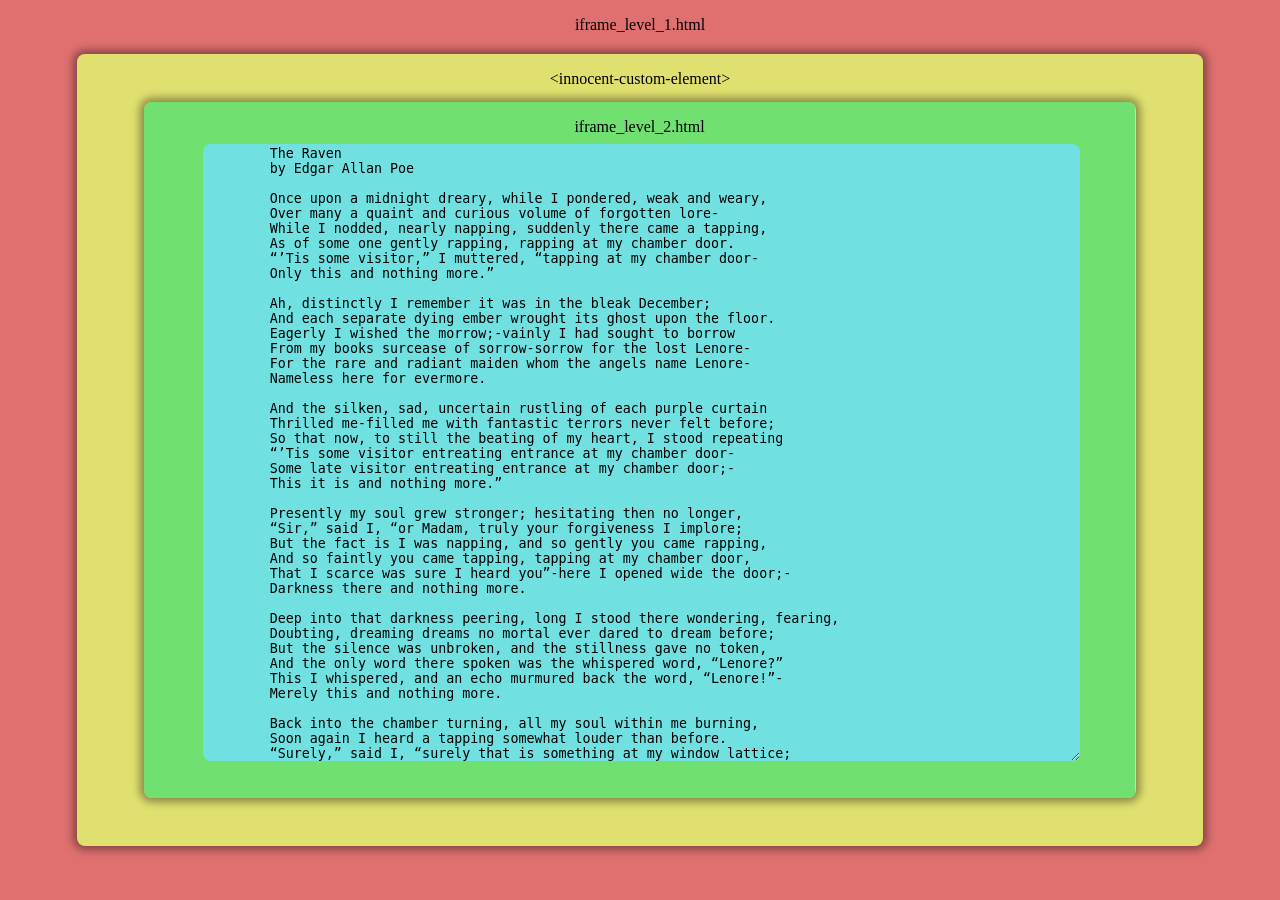
<file: tests/iframe_level_1.html>
<!DOCTYPE HTML>

<html lang="en" id="htmlLevel1">

<head id="headLevel1">
    <title>Ottomatic</title>
    <link rel="stylesheet" href="index.css" />
    <meta charset="utf-8" />
</head>

<body id="bodyLevel1">
    <p>iframe_level_1.html</p>

    <script>
        customElements.define("innocent-custom-element", class extends HTMLElement {
            connectedCallback() {
                const shadow = this.attachShadow({ mode: "open" });
                shadow.innerHTML = `
                    <link rel="stylesheet" href="index.css" />
                    <p>&lt;innocent-custom-element&gt;</p>
                    <iframe id="frameLevel2" src="iframe_level_2.html"></iframe>
                `;
            }
        });
    </script>

    <innocent-custom-element id="theInnocentCustomElement"></innocent-custom-element>
</body>

</html>
</file>
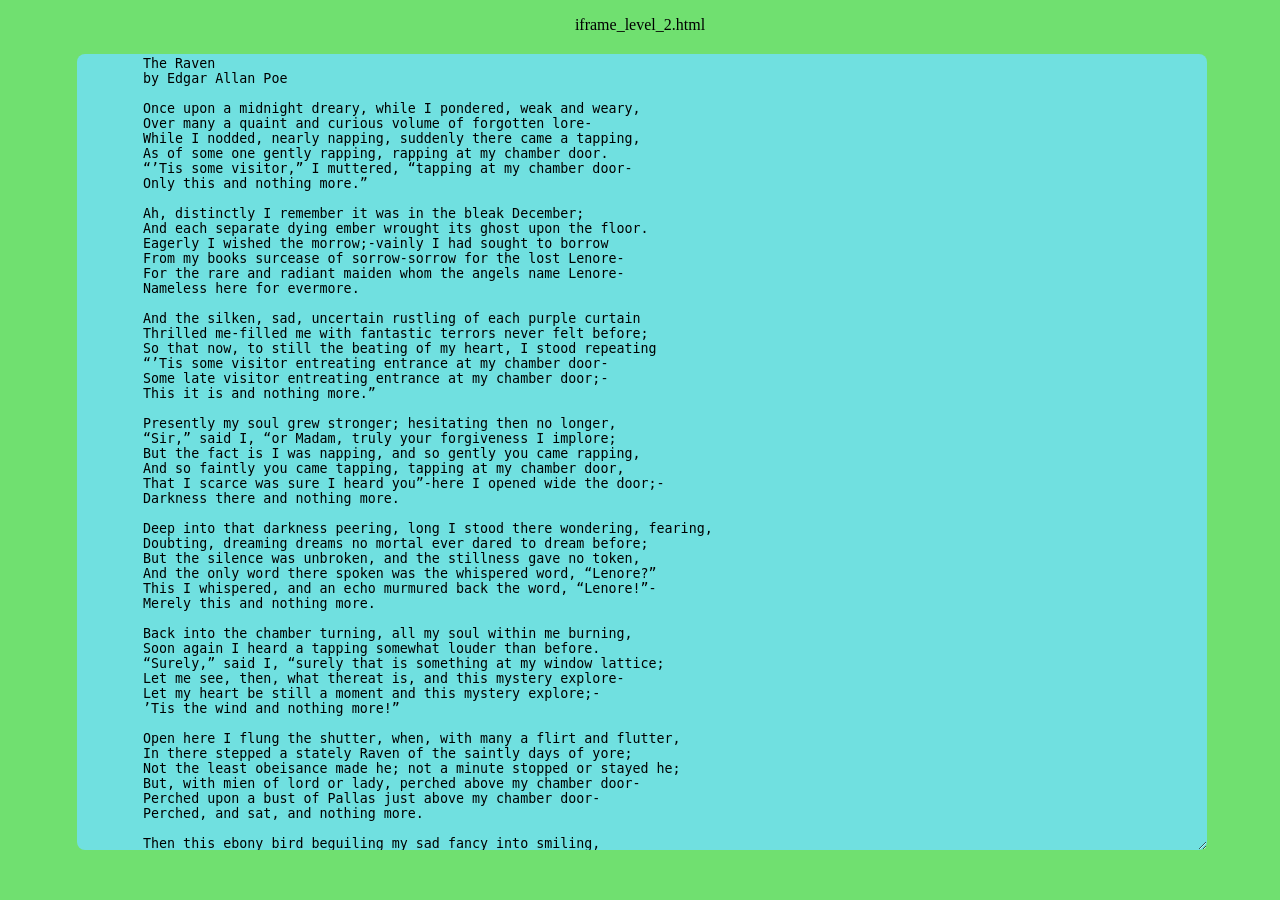
<file: tests/iframe_level_2.html>
<!DOCTYPE HTML>

<html lang="en" id="htmlLevel2">

<head id="headLevel2">
    <title>Ottomatic</title>
    <link rel="stylesheet" href="index.css" />
    <meta charset="utf-8" />
</head>

<body id="bodyLevel2">
    <p>iframe_level_2.html</p>

    <textarea>
        The Raven
        by Edgar Allan Poe

        Once upon a midnight dreary, while I pondered, weak and weary,
        Over many a quaint and curious volume of forgotten lore-
        While I nodded, nearly napping, suddenly there came a tapping,
        As of some one gently rapping, rapping at my chamber door.
        “’Tis some visitor,” I muttered, “tapping at my chamber door-
        Only this and nothing more.”

        Ah, distinctly I remember it was in the bleak December;
        And each separate dying ember wrought its ghost upon the floor.
        Eagerly I wished the morrow;-vainly I had sought to borrow
        From my books surcease of sorrow-sorrow for the lost Lenore-
        For the rare and radiant maiden whom the angels name Lenore-
        Nameless here for evermore.

        And the silken, sad, uncertain rustling of each purple curtain
        Thrilled me-filled me with fantastic terrors never felt before;
        So that now, to still the beating of my heart, I stood repeating
        “’Tis some visitor entreating entrance at my chamber door-
        Some late visitor entreating entrance at my chamber door;-
        This it is and nothing more.”

        Presently my soul grew stronger; hesitating then no longer,
        “Sir,” said I, “or Madam, truly your forgiveness I implore;
        But the fact is I was napping, and so gently you came rapping,
        And so faintly you came tapping, tapping at my chamber door,
        That I scarce was sure I heard you”-here I opened wide the door;-
        Darkness there and nothing more.

        Deep into that darkness peering, long I stood there wondering, fearing,
        Doubting, dreaming dreams no mortal ever dared to dream before;
        But the silence was unbroken, and the stillness gave no token,
        And the only word there spoken was the whispered word, “Lenore?”
        This I whispered, and an echo murmured back the word, “Lenore!”-
        Merely this and nothing more.

        Back into the chamber turning, all my soul within me burning,
        Soon again I heard a tapping somewhat louder than before.
        “Surely,” said I, “surely that is something at my window lattice;
        Let me see, then, what thereat is, and this mystery explore-
        Let my heart be still a moment and this mystery explore;-
        ’Tis the wind and nothing more!”

        Open here I flung the shutter, when, with many a flirt and flutter,
        In there stepped a stately Raven of the saintly days of yore;
        Not the least obeisance made he; not a minute stopped or stayed he;
        But, with mien of lord or lady, perched above my chamber door-
        Perched upon a bust of Pallas just above my chamber door-
        Perched, and sat, and nothing more.

        Then this ebony bird beguiling my sad fancy into smiling,
        By the grave and stern decorum of the countenance it wore,
        “Though thy crest be shorn and shaven, thou,” I said, “art sure no craven,
        Ghastly grim and ancient Raven wandering from the Nightly shore-
        Tell me what thy lordly name is on the Night’s Plutonian shore!”
        Quoth the Raven “Nevermore.”

        Much I marvelled this ungainly fowl to hear discourse so plainly,
        Though its answer little meaning-little relevancy bore;
        For we cannot help agreeing that no living human being
        Ever yet was blessed with seeing bird above his chamber door-
        Bird or beast upon the sculptured bust above his chamber door,
        With such name as “Nevermore.”

        But the Raven, sitting lonely on the placid bust, spoke only
        That one word, as if his soul in that one word he did outpour.
        Nothing farther then he uttered-not a feather then he fluttered-
        Till I scarcely more than muttered “Other friends have flown before-
        On the morrow he will leave me, as my Hopes have flown before.”
        Then the bird said “Nevermore.”

        Startled at the stillness broken by reply so aptly spoken,
        “Doubtless,” said I, “what it utters is its only stock and store
        Caught from some unhappy master whom unmerciful Disaster
        Followed fast and followed faster till his songs one burden bore-
        Till the dirges of his Hope that melancholy burden bore
        Of ‘Never-nevermore’.”

        But the Raven still beguiling all my fancy into smiling,
        Straight I wheeled a cushioned seat in front of bird, and bust and door;
        Then, upon the velvet sinking, I betook myself to linking
        Fancy unto fancy, thinking what this ominous bird of yore-
        What this grim, ungainly, ghastly, gaunt, and ominous bird of yore
        Meant in croaking “Nevermore.”

        This I sat engaged in guessing, but no syllable expressing
        To the fowl whose fiery eyes now burned into my bosom’s core;
        This and more I sat divining, with my head at ease reclining
        On the cushion’s velvet lining that the lamp-light gloated o’er,
        But whose velvet-violet lining with the lamp-light gloating o’er,
        She shall press, ah, nevermore!

        Then, methought, the air grew denser, perfumed from an unseen censer
        Swung by Seraphim whose foot-falls tinkled on the tufted floor.
        “Wretch,” I cried, “thy God hath lent thee-by these angels he hath sent thee
        Respite-respite and nepenthe from thy memories of Lenore;
        Quaff, oh quaff this kind nepenthe and forget this lost Lenore!”
        Quoth the Raven “Nevermore.”

        “Prophet!” said I, “thing of evil!-prophet still, if bird or devil!-
        Whether Tempter sent, or whether tempest tossed thee here ashore,
        Desolate yet all undaunted, on this desert land enchanted-
        On this home by Horror haunted-tell me truly, I implore-
        Is there-is there balm in Gilead?-tell me-tell me, I implore!”
        Quoth the Raven “Nevermore.”

        “Prophet!” said I, “thing of evil!-prophet still, if bird or devil!
        By that Heaven that bends above us-by that God we both adore-
        Tell this soul with sorrow laden if, within the distant Aidenn,
        It shall clasp a sainted maiden whom the angels name Lenore-
        Clasp a rare and radiant maiden whom the angels name Lenore.”
        Quoth the Raven “Nevermore.”

        “Be that word our sign of parting, bird or fiend!” I shrieked, upstarting-
        “Get thee back into the tempest and the Night’s Plutonian shore!
        Leave no black plume as a token of that lie thy soul hath spoken!
        Leave my loneliness unbroken!-quit the bust above my door!
        Take thy beak from out my heart, and take thy form from off my door!”
        Quoth the Raven “Nevermore.”

        And the Raven, never flitting, still is sitting, still is sitting
        On the pallid bust of Pallas just above my chamber door;
        And his eyes have all the seeming of a demon’s that is dreaming,
        And the lamp-light o’er him streaming throws his shadow on the floor;
        And my soul from out that shadow that lies floating on the floor
        Shall be lifted-nevermore!

        Public domain. First published by Wiley and Putnam, 1845, in The Raven and Other Poems ​​​​​​​by Edgar Allan Poe.
        </textarea>
</body>

</html>
</file>
<file: tests/index.css>
body {
    margin: 0;
    padding: 0;
    text-align: center;
    height: 100%;
}

    body#bodyOuterMost {
        background-color: #c0e0c0;
    }

    body#bodyLevel1 {
        background-color: #e07070;
    }

    body#bodyLevel2 {
        background-color: #70e070;
    }

iframe {
    -webkit-border-radius: 2px;
    border-radius: 8px;
    border: none;
    box-shadow: 0 0 8px 4px rgb(0 0 0 / 40%);
    position: absolute;
    top: 6%;
    left: 6%;
    width: 88%;
    height: 88%;
}

innocent-custom-element {
    -webkit-border-radius: 2px;
    border-radius: 8px;
    border: none;
    box-shadow: 0 0 8px 4px rgb(0 0 0 / 40%);
    position: absolute;
    top: 6%;
    left: 6%;
    width: 88%;
    height: 88%;
}

    innocent-custom-element#theInnocentCustomElement {
        background-color: #e0e070;
    }

textarea {
    background-color: #70e0e0;
    -webkit-border-radius: 2px;
    border-radius: 8px;
    border: none;
    position: absolute;
    top: 6%;
    left: 6%;
    width: 88%;
    height: 88%;
}
</file>
<file: source/_popup.css>
.hidden {
    display: none;
}

/* dark mode */
:root {
    --bg-color: #f0f0f0; /* Light mode background color */
    --text-color: #000000; /* Light mode text color */
}

.dark-mode {
    --bg-color: #494949;  /* Dark mode background color */
    --text-color: #d3d9ebf8; /* Dark mode text color */
}

a:hover {
    color: blue;
    cursor: pointer;
}


/* Regular list item label style */
li {
    color: black;
}

/* Dark mode list item label style */
.dark-mode li {
    color: white;
}

    /* Dark mode list item marker style */
    .dark-mode li::marker {
        color: white;
    }


/* Dark mode styles */
.dark-mode .placeholder {
    color: #5e656b; /* Adjust the color for dark mode */
}

.dark-mode .dotnet-keyword {
    color: #9aa0a6; /* Adjust the color for dark mode */
}

.dark-mode .dotnet-class {
    color: rgb(217 196 78); /* Adjust the color for dark mode */
}

.dark-mode .dotnet-literal {
    color: #49ecff; /* Adjust the color for dark mode */
}

.dark-mode .dotnet-identifier {
    color: #a1c049; /* Adjust the color for dark mode */
}

.dark-mode .dotnet-method,
.dark-mode .dotnet-property {
    color: #d3d9ebf8; /* Adjust the color for dark mode */
}

.dark-mode .dotnet-comment {
    color: rgb(150 150 150); /* Adjust the color for dark mode */
}

.dark-mode #sectionDialog {
    background-color: #333333;
}

.dark-mode #sectionButtons {
    border: 1px solid #333333;
}
/* Regular mode styles */
/* easter eggs */
/* storage readout */
.easter-egg {
    display: block;
    color: var(--text-color);
    margin: 2px 0;      /* a <p>'s default 1em top and bottom is most of the height it took */
    line-height: 1.2;
}


/* #region body and layout */
#renderingOutput {
    font-size: 48px;
    text-align: center;
    margin-top: 50vh;
    transform: translateY(-50%);
    color: var(--text-color);
}

.dark-mode #renderingOutput {
    font-size: 48px;
    text-align: center;
    margin-top: 50vh;
    transform: translateY(-50%);
    background-color: #333333;
    color: var(--text-color);
}

html, body {
    width: 800px;  /* Chrome & Firefox max allowed width */
    height: 600px; /* Chrome & Firefox max allowed height */
    margin: 0;
    padding: 0;
    overflow: auto; /* Adds scrollbars if content overflows the max limits */
}

#body {
    font-family: sans-serif;
    font-size: 12px;
    margin: 0;
}

#divUnderlay {
    display: flex;
    flex-flow: column;
    position: fixed;
    top: 0;
    left: 0;
    right: 0;
    bottom: 0;
    z-index: 1;
    background-color: var(--bg-color);
    color: var(--text-color);
}

#divOverlay {
    background-color: rgba(0, 0, 0, 0.75);
    position: fixed;
    top: 0;
    left: 0;
    right: 0;
    bottom: 0;
    z-index: 2;
}

#sectionButtons {
    border: 1px solid #f8f8f8;
    outline: none;
    display: flex;
    flex-direction: row;
    flex: 0;
    position: relative;   /* anchor for #companyBox, which sits outside the row */
}

    #sectionButtons #sectionLeftButtons {
        flex: 2;
        text-align: center;
        display: flex;
        flex-direction: row; /* horizontal layout */
        flex-wrap: nowrap; /* prevent wrapping */
        gap: 10px; /* optional spacing between buttons */
        align-items: center; /* vertical alignment */
        justify-content: flex-start; /* optional: left-align the row */
    }

    #sectionButtons #sectionMiddleButtons {
        flex: 2;
        display: flex;
        align-items: center;
    }

    #sectionButtons #sectionRightButtons {
        flex: 0 0 auto;
        display: flex;
        align-items: center;
        justify-content: flex-end;
        gap: 4px;
    }

/* positioned over the row so opening it doesn't reflow the columns */
#companyBox {
    display: none;   /* toggled by goToCompanySite */
    position: absolute;
    top: 50%;
    right: 140px;   /* clears the two right-hand buttons: 60px wide + 2px margins each, 4px gap */
    transform: translateY(-50%);
    z-index: 10;
    width: 200px;
    padding: 0px;
    padding-left: 1ch;
    margin: 0;
    border: 1px solid #333;
    border-radius: 2px;
    background: #f5f5f5;
    box-sizing: border-box;
    height: fit-content;
}
    #companyBox p {
        margin: 3px 0; /* Reduces space between paragraphs */
    }

/* The about box keeps a light panel on a dark popup, so it needs its own dark-mode treatment rather than
   inheriting --bg-color/--text-color. Matches magic, on ottomatic's accent. */
.dark-mode #companyBox {
    color: black;
    background: #00bbdc;
    border: 1px solid #fff;
}

#sectionOutput,
#sectionSettings {
    border: none;
    outline: none;
    flex: 1;
    margin: 0;
    padding: 0;
}

    #sectionOutput:not(.hidden),
    #sectionSettings:not(.hidden) {
        display: flex;
        flex-direction: column;
    }

#sectionDialog {
    background-color: #ffffff;
    text-align: center;
    position: fixed;
    top: 30%;
    bottom: 30%;
    left: 20%;
    right: 20%;
    z-index: 3;
    -webkit-border-radius: 2px;
    border-radius: 8px;
    box-shadow: 0 0 8px 4px rgb(0 0 0 / 40%);
}

    #sectionDialog:not(.hidden) {
        display: flex;
        flex-direction: column;
    }

/* #endregion */

/* #region buttons */

button {
    background: transparent;
    color: transparent;
    fill: transparent;
    border: none;
    box-shadow: none;
    font-family: Consolas;
    outline: none;
    margin: 2px;
    padding: 8px;
    height: 60px;
    width: 60px;
}

    button:disabled svg {
        color: #a5a5a5;
        fill: #a5a5a5;
        border: none;
        outline: none;
        margin: 0;
        padding: 0;
        height: 100%;
        width: 100%;
        transition: margin 0.25s, width 0.25s, height 0.25s, color 0.25s, fill 0.25s;
    }

    button:not(:disabled) svg {
        color: #00bbdc;
        fill: #00bbdc;
        border: none;
        outline: none;
        margin: 0;
        padding: 0;
        height: 100%;
        width: 100%;
        transition: margin 0.25s, width 0.25s, height 0.25s, color 0.25s, fill 0.25s;
    }

    button:not(:disabled):hover svg {
        color: #00bbdc;
        fill: #00bbdc;
        margin: 0 12% 24% 12%;
        height: 76%;
        width: 76%;
    }

    button:not(:disabled):active svg {
        color: #000000;
        fill: #000000;
        margin: 0 12% 24% 12%;
        height: 76%;
        width: 76%;
    }

    button:not(:disabled) div.caption {
        color: transparent;
        margin-top: -1.32em;
        font-family: Consolas;
        font-size: 0.80em;
        font-weight: 600;
        text-shadow:none;
        transition: margin 0.25s, width 0.25s, height 0.25s, color 0.25s, fill 0.25s;
    }

    button:not(:disabled):hover div.caption {
        color: #e0e2ff;
        text-shadow: -1px -1px 0 black, 1px -1px 0 black, -1px 1px 0 black, 1px 1px 0 black;
        font-size: 0.80em;
    }

    button:not(:disabled):active div.caption {
        color: #000000;
        text-shadow: none;
    }

#buttonSDI {
}

    #buttonSDI:active svg {
        fill: #00bbdc;
        margin: 0 12% 24% 12%;
        height: 76%;
        width: 76%;
    }

    #buttonSDI svg text {
        font-size: 20px;
        font-family: Verdana, Helvetica, Arial;
        font-weight: bold;
        text-anchor: middle;
        dominant-baseline: central;
    }

#buttonReload, #buttonClose {
}

    #buttonReload:not(:disabled):hover svg,
    #buttonClose:hover svg {
        color: #00bbdc;
        fill: #00bbdc;
        margin: 12%;
        height: 76%;
        width: 76%;
    }

    #buttonReload:not(:disabled):active svg,
    #buttonClose:active svg {
        color: #000000;
        fill: #000000;
        margin: 12%;
        height: 76%;
        width: 76%;
    }

/* #endregion */

/* #region output */

#divOutput {
    border: none;
    outline: none;
    display: flex;
    flex: auto;
    flex-direction: row;
    height: 0;
    margin: 0;
    line-height: 12px;
}

    #divOutput,
    #divOutput > * {
        -webkit-user-select: text;
        user-select: text;
    }

#divSelectors {
    /* border: 1px solid #f8f8f8; */
    outline: none;
    flex: 34;
    padding: 8px;
    overflow: auto;
    white-space: nowrap;
    font-weight: 700;
}

#divActions {
    /* border: 1px solid #f8f8f8; */
    outline: none;
    flex: 21;
    padding: 8px;
    overflow: auto;
    white-space: nowrap;
    font-weight: 700;
    flex-basis: 6%;
}

.green {
    color: rgb(150 150 150);
}

.blue {
    color: rgb(79, 79, 255);
}

.red {
    color: rgb(190, 38, 38);
}

#divSelectors img {
    border: 2px solid #414141;
    max-width: 350px;
    height: auto;
}

p1 {
    margin-left: 28px;
    line-height: normal;
}

.warning {
    color: #cb0000;
}

.placeholder {
    color: #9aa0a6;
}

.dotnet-keyword {
    color: #0000cb;
    font-weight: 600;
}

.dotnet-class {
    color: #b54242;
    font-weight: 800;
}

.dotnet-literal {
    color: #0005cb;
    font-weight: 400;
}

.dotnet-identifier {
    color: #9a8637;
    font-weight: 400;
}

.dotnet-method,
.dotnet-property {
    color: #000000;
    font-weight: 600;
}

.dotnet-comment {
    color: rgb(150 150 150);
    font-weight: 200;
}

.dotnet-indented-line {
    margin-left: 28px;
}

img.block {
    border: 1px solid #f8f8f8;
    display: inline-block;
    margin: 2px 0 2px 56px;
    max-height: 120px;
    vertical-align: middle;
}

img.inline {
    border: none;
    display: inline;
    vertical-align: middle;
}

/* #endregion */

/* #region settings */
/* CSS for the grid layout */

/* CSS for the container */
#divSettings {
    display: flex;
    gap: 5px;
}

    /* CSS for the first column */
    #divSettings > div:nth-child(1) {
        flex: 1;
        display: flex;
        flex-direction: column;
        gap: 5px;
    }

    /* CSS for the second column */
    #divSettings > div:nth-child(2) {
        flex: 1;
    }

/* CSS for the fieldsets */
.container {
    /* display: grid; */
    grid-template-columns: 1fr 1fr; /* Two columns of equal width */
    grid-template-rows: auto auto auto; /* Three rows with auto height */
    grid-gap: 10px; /* Gap between grid items */
    align-content: center;
    justify-content: center;
    align-items: center;
    justify-items: center;
}

.top-left {
    grid-column: 1; /* Place in the first column */
    grid-row: 1; /* Place in the first row */
}

.top-right {
    grid-column: 1; /* Place in the second column */
    grid-row: 2; /* Place in the first row */
}

.bottom {
    grid-column: 1 / span 2; /* Span two columns */
    grid-row: 3 / span 2; /* Span two rows */
}
.dark-mode fieldset {
    background-color:darkslategray;
}
fieldset {
    border: 2px solid #757575;
    border-radius: 10px;
    padding-bottom: 0px;
    padding-top: 0px;
    /* margin-top: 6px; */
}
#fieldsetGUI {
    column-count: 3 !important;
    column-gap: 12px !important;
    padding-top: 0px !important;
    margin-top: 2px !important;
}

/* Force break after the 3rd item */
#fieldsetGUI li:nth-child(3) {
    break-after: column;
    margin-bottom: 1em; /* optional spacing */
}
#fieldsetMessages {
    padding-right: 4px;
    padding-left: 4px;
    padding-top: 2px;
    column-count: 2;
    margin-top: 0 !important;
    position: relative;
}

#infoMessages  {
    margin-top: -15px !important;
}

    #infoMessages li {
        margin-top: -5px !important;
        position: fixed !important;
    }

#warnMessages {
    margin-top: -3px !important;
}

    #warnMessages li {
        margin-top: -3px !important;
        position: fixed !important;
    }

.dark-mode #fieldsetOttomatic {
    padding-bottom: 8px;
    padding-top: 0px;
    opacity: 1;
    background: darkslategray;
    margin-top: 0 !important;
}

.dark-mode .fieldsetSelector, .dark-mode .fieldsetWorkflow, .dark-mode .fieldsetHandlers {
    padding-bottom: 8px;
    padding-top: 5px;
    opacity: 1;
    background: darkslategray;
}

#fieldsetOttomatic {
    padding-right: 2px;
    padding-left: 2px;
    padding-bottom: 8px;
    padding-top: 0px;
    opacity: 1;
    margin-top: 0 !important;
}

.fieldsetSelector, .fieldsetWorkflow, .fieldsetHandlers {
    padding-bottom: 8px;
    padding-top: 8px;
    opacity: 1;
    background: paleturquoise;
}

.fieldsetWorkflow, .fieldsetHandlers {
    margin-bottom: 10px;
}

#fieldsetSelectors, #fieldsetOttomatic ul {
    column-count: 2;
    column-gap: 1px;
}

#fieldsetRecord {
    column-count: 3;
    column-gap: 3px;
    margin-top: 0 !important;
    margin-right: 2px;
    padding-right: 4px;
    padding-left: 2px;
    padding-bottom: 8px;
    padding-top: 0px;
}

#fieldsetOttomatic ul {
    column-count: 1;
    column-gap: 1px;
}

/* Make long method names in fieldsets fit on one line */
fieldset ul li .dotnet-method,
fieldset ul li .dotnet-identifier,
fieldset ul li .dotnet-class,
fieldset ul li label {
    font-size: 11px !important; /* smaller text */
    white-space: nowrap; /* stay on one line */
    overflow: hidden;
    text-overflow: ellipsis; /* show ... when too long */
    max-width: 100%; /* don't exceed fieldset */
    display: inline-block;
    vertical-align: middle;
}

#toastPositionDropdown, #recordedSoundDropdown {
    /* display:flex; */
    justify-content: center;
    font-size: 11px;
}
ul {
    /* line-height: 20px; */
    list-style-type: none;
    list-style-position: outside;
    padding-left: 0.20000000000000018em;
    /* line-height: 8px; */
    margin-left: 0px;
}

    ul label {
        vertical-align: inherit;
    }
        ul label[for="marginSize"] {
            margin-left: 20px;
        }

        ul label[for="compressionPercent"] {
            margin-left: 12px;
        }

        ul label[for="imageTypeDropdown"] {
            margin-left: 22px;
        }
 /*       label[for="toastPositionDropdown"] {
            margin-left: 14px;
        }*/

        ul label[for="darkMode"] {
            display: inline-grid;
        }

    ul #darkMode #genericMatches {
        margin-left: 0px;
    }

    ul #previewImage {
        margin-left: 20px;
    }

    ul label[for="truncateTextTo"] {
        margin-left: 20px;
    }

    ul input[type="checkbox"] {
        accent-color: #00bbdc;
        vertical-align: middle;
        /* height: 14px; */
        width: 16px;
        top: 15px;
    }

    ul input[type="number"],
    ul input[type="text"] {
        vertical-align: middle;
        width: 45px;
        font-size: 11px;
        margin-left: 2px;
    }

/* #endregion */

/* #region dialog */

#divPrompt {
    flex: 3;
    padding: 16px;
    text-align: left;
}

#divChoices {
    display: flex;
    flex-direction: row;
    flex: 1;
    padding: 8px;
}

    #divChoices button {
        box-shadow: 0 0 4px 2px rgb(0 0 0 / 40%);
        border-radius: 16px;
        flex: 1;
        margin: 8px;
        padding: 4px;
    }

        #divChoices button:hover {
            box-shadow: 0 0 8px 2px rgb(0 0 0 / 40%);
        }

        #divChoices button:active {
            box-shadow: 0 0 2px 2px rgb(0 0 0 / 40%);
        }

    #divChoices #buttonCancel {
        background-color: #ffffff;
        color: #808080;
    }

    #divChoices #buttonConfirm:not(.warning) {
        background-color: #00bbdc;
        color: #ffffff;
    }

    #divChoices #buttonConfirm.warning {
        background-color: #cb0000;
        color: #ffffff;
    }

/* #endregion */

/* #region scroll bars */
/* LIGHT MODE */
* {
    scrollbar-width: thin;
    scrollbar-color: #2c2c2c #d4d4d4;
}

    *::-webkit-scrollbar {
        width: 12px;
        height: 12px;
    }

    *::-webkit-scrollbar-thumb {
        background: #2c2c2c;
        border-radius: 6px;
        border: 2px solid #d4d4d4;
    }

        *::-webkit-scrollbar-thumb:hover {
            background: #1f1f1f;
        }

    *::-webkit-scrollbar-track,
    *::-webkit-scrollbar-corner {
        background: #d4d4d4;
    }

/* DARK MODE - Bright Cyan */
.dark-mode * {
    scrollbar-width: thin;
    scrollbar-color: #00f0ff #2a2a2a;
}

.dark-mode ::-webkit-scrollbar {
    width: 12px;
    height: 12px;
}

.dark-mode ::-webkit-scrollbar-thumb {
    background: #00e5ff;
    border-radius: 6px;
    border: 2px solid #1f1f1f;
    box-shadow: 0 0 8px rgba(0, 240, 255, 0.7);
}

    .dark-mode ::-webkit-scrollbar-thumb:hover {
        background: #7dffff;
        box-shadow: 0 0 12px rgba(0, 255, 255, 0.9);
    }

.dark-mode ::-webkit-scrollbar-track,
.dark-mode ::-webkit-scrollbar-corner {
    background: #2a2a2a;
}
/* #endregion */

/* #region animations */

#buttonRecord.recording svg {
    -webkit-animation: breathify 2.5s infinite linear;
    animation: breathify 2.5s infinite linear;
}

#buttonSettings.rotating svg {
    -webkit-animation: spinify 7.5s infinite linear;
    animation: spinify 7.5s infinite linear;
    -webkit-transform: translateZ(0);
    transform: translateZ(0);
}

@-webkit-keyframes breathify {
    0% {
        -webkit-transform: scale(1, 1);
        transform: scale(1, 1);
    }

    50% {
        -webkit-transform: scale(0.5, 0.5);
        transform: scale(0.5, 0.5);
    }

    100% {
        -webkit-transform: scale(1, 1);
        transform: scale(1, 1);
    }
}

@keyframes breathify {
    0% {
        -webkit-transform: scale(1, 1);
        transform: scale(1, 1);
    }

    50% {
        -webkit-transform: scale(0.5, 0.5);
        transform: scale(0.5, 0.5);
    }

    100% {
        -webkit-transform: scale(1, 1);
        transform: scale(1, 1);
    }
}

@-webkit-keyframes spinify {
    0% {
        -webkit-transform: rotate(360deg);
        transform: rotate(360deg);
    }

    100% {
        -webkit-transform: rotate(0deg);
        transform: rotate(0deg);
    }
}

@keyframes spinify {
    0% {
        -webkit-transform: rotate(360deg);
        transform: rotate(360deg);
    }

    100% {
        -webkit-transform: rotate(0deg);
        transform: rotate(0deg);
    }
}

/* #endregion */

/* containers */
.selector-container {
    position: relative;
/*    display: inline-block;
    width: 430px;
    word-wrap: break-word;
    overflow-wrap: break-word;
*/
}

.overlay-panel {
    /* position: absolute; */
    position: absolute;
    bottom: auto;
    left: 0;
    width: 100%;
    height: 100%;
    opacity: 0;
    transition: opacity 0.3s ease-in-out;
    /*pointer-events: none;*/
}

.overlay-buttons {
    display: flex;
    flex-direction: row; /* Change to 'row' to align buttons horizontally */
    margin-top: 2px;
    background-color: lightblue;
    padding-bottom: 3px;
}

.overlay-button {
    display: flex;
    align-items: center;
    justify-content: center;
    /* padding: 5px 10px; */
    font-size: 12px;
    background-color: #d5d5d5;
    color: #000;
    margin-right: 5px;
    width: 50px !important;
    height: 10px !important;
    box-shadow: 0 2px 4px rgba(0, 0, 0, 0.2);
    border: 1px solid #ccc;
}

    .overlay-button:hover {
        background-color: #555555;
        color: #eee;
        outline: 1px dashed rgb(178 0 255) !important;
        box-shadow: 0 4px 8px rgba(0, 0, 0, 0.4);
        border: 1px solid #aaa;
    }

.overlay-image-button {
    position: relative;
    /* display: inline-block; */
}

    .overlay-image-button img {
        display: block;
        width: 100%;
        height: auto;
    }

    .overlay-image-button::before {
        content: "";
        position: absolute;
        top: 0;
        left: 0;
        width: 100%;
        height: 100%;
        background-color: rgba(0, 0, 0, 0);
        transition: background-color 0.3s ease;
    }

    .overlay-image-button:hover::before {
        background-color: rgba(0, 0, 0, 0.5);
    }

    .overlay-image-button::after {
        content: "\f03e"; /* FontAwesome icon code for the close button */
        position: absolute;
        top: 10px;
        right: 10px;
        font-family: FontAwesome;
        font-size: 16px;
        color: #fff;
        transition: opacity 0.3s ease;
        opacity: 0;
    }

    .overlay-image-button:hover::after {
        opacity: 1;
    }

.selector-container:hover .overlay-panel {
    opacity: 1;
    pointer-events: auto;
    outline: 5px solid rgb(178 0 255) !important;
}
.workflowstep-container {
    display: block;
}
.workflowstep-container:hover .overlay-panel {
    opacity: 1;
    pointer-events: auto;
}

/******** crop iumage control ********/
#cropContainer {
    position: relative;
    display: inline-block;
}

.cropHandle {
    position: absolute;
    width: 10px;
    height: 10px;
    background-color: #000;
    cursor: pointer;
}

    .cropHandle.top-left {
        top: 0;
        left: 0;
    }

    .cropHandle.top-right {
        top: 0;
        right: 0;
    }

    .cropHandle.bottom-left {
        bottom: 0;
        left: 0;
    }

    .cropHandle.bottom-right {
        bottom: 0;
        right: 0;
    }
/* yellow text outlined in black */
.yellow-black-text {
    color: yellow;
    text-shadow: -1px -1px 0 black, 1px -1px 0 black, -1px 1px 0 black, 1px 1px 0 black;
}

.lightgreen-black-text {
    color: lightgreen;
    text-shadow: -1px -1px 0 black, 1px -1px 0 black, -1px 1px 0 black, 1px 1px 0 black;
}

.orange-black-text {
    color: orange;
    text-shadow: -1px -1px 0 black, 1px -1px 0 black, -1px 1px 0 black, 1px 1px 0 black;
}

#progressBar {
    width: 300px;
    transition: width 0.5s linear;
}

/* Styling for the button with the class "addStepButton" */
.addWorkflowStep {
    padding: 10px;
    font-size: 16px;
    background-color: #4CAF50;
    color: white;
    border: 1px;
    border-radius: 4px;
    cursor: pointer;
    display: block;
}

    .addWorkflowStep:hover {
        background-color: #45a049;
    }

// also in _content.css
/* GPAL popup menu - context menu replacement */
.gpal-popup-menu {
    position: relative;
    z-index: 99999;
    background-color: #fff;
    box-shadow: 0 2px 5px rgba(0, 0, 0, 0.2);
    padding: 0;
    margin: 0;
    list-style: none !important;
}

.gpal-popup-menu li {
    padding: 0px;
    cursor: pointer;
    height: 20px;
    color: black;
}

    .gpal-popup-menu li:hover {
        background-color: #f1f1f1;
        height: 20px;
    }

        .gpal-popup-menu li:hover > div {
            display: block;
            outline: none;
            height: 0px;
            border: none;
        }

            .gpal-popup-menu li:hover > div > ul {
                display: block;
            }

.gpal-popup-menu ul {
    position: relative;
    left: 100%;
    top: 0;
    display: none;
    padding: 0;
    margin: 0;
    top: -20px;
    height: 0;
}


.gpal-menuContent {
    background-color: #f9f9f9;
    border: 1px solid #666;
    min-width: 120px;
    height: 20px;
}

.gpal-popup-container {
    position: absolute;
    list-style-type: none !important;
    background-color: white;
    border: 1px solid #666;
    padding: 0px;
    z-index: 99999;
    margin: 0;
    display: none;
}

    .gpal-popup-container .dark-mode li {
        background-color: #333; /* Dark background color */
        color: #fff; /* Light text color */
    }

        .gpal-popup-container .dark-mode li:hover {
            background-color: #666; /* Dark background color */
            color: #fff; /* Light text color */
        }



.dropdown-li {
    margin-top: 6px !important;
}

#fieldsetGUI select {
    font-size: 11px !important;
}

#fieldsetGUI .dropdown-li label {
    margin-right: 5px;
}

#fieldsetGUI {
    column-count: 3 !important;
    column-gap: 12px !important;
    margin-top: -1px !important;
}

    #fieldsetGUI ul {
        margin: 4px 0 0 0;
    }

    #fieldsetGUI li {
        break-inside: avoid;
        margin-bottom: 3px;
    }

.dropdown-li {
    margin-top: 6px !important;
}

#fieldsetGUI select {
    font-size: 11px !important;
    padding: 2px 5px !important;
    height: 20px;
    min-width: 105px;
}

#fieldsetGUI .dropdown-li label {
    margin-right: 5px;
}

#fieldsetGUI input[type="checkbox"] {
    margin-right: 5px;
}
#divServerPort {
    display: flex;
    align-items: baseline;
    gap: 4px;
    margin-left: 10px;
    font-family: Consolas, 'Courier New', monospace;
    font-size: 11px;
    white-space: nowrap;
}

    #spanServerPortLabel {
        color: #888888;
        letter-spacing: 0.5px;
    }

    #spanServerPort {
        font-weight: bold;
        color: #333333;
    }

    /* no port: the API is off or has not reported one yet */
    #spanServerPort.disconnected {
        font-weight: normal;
        color: #b00020;
    }

.dark-mode #spanServerPort {
    color: #00bbdc;
}

.dark-mode #spanServerPort.disconnected {
    color: #ff6b6b;
}
</file>
